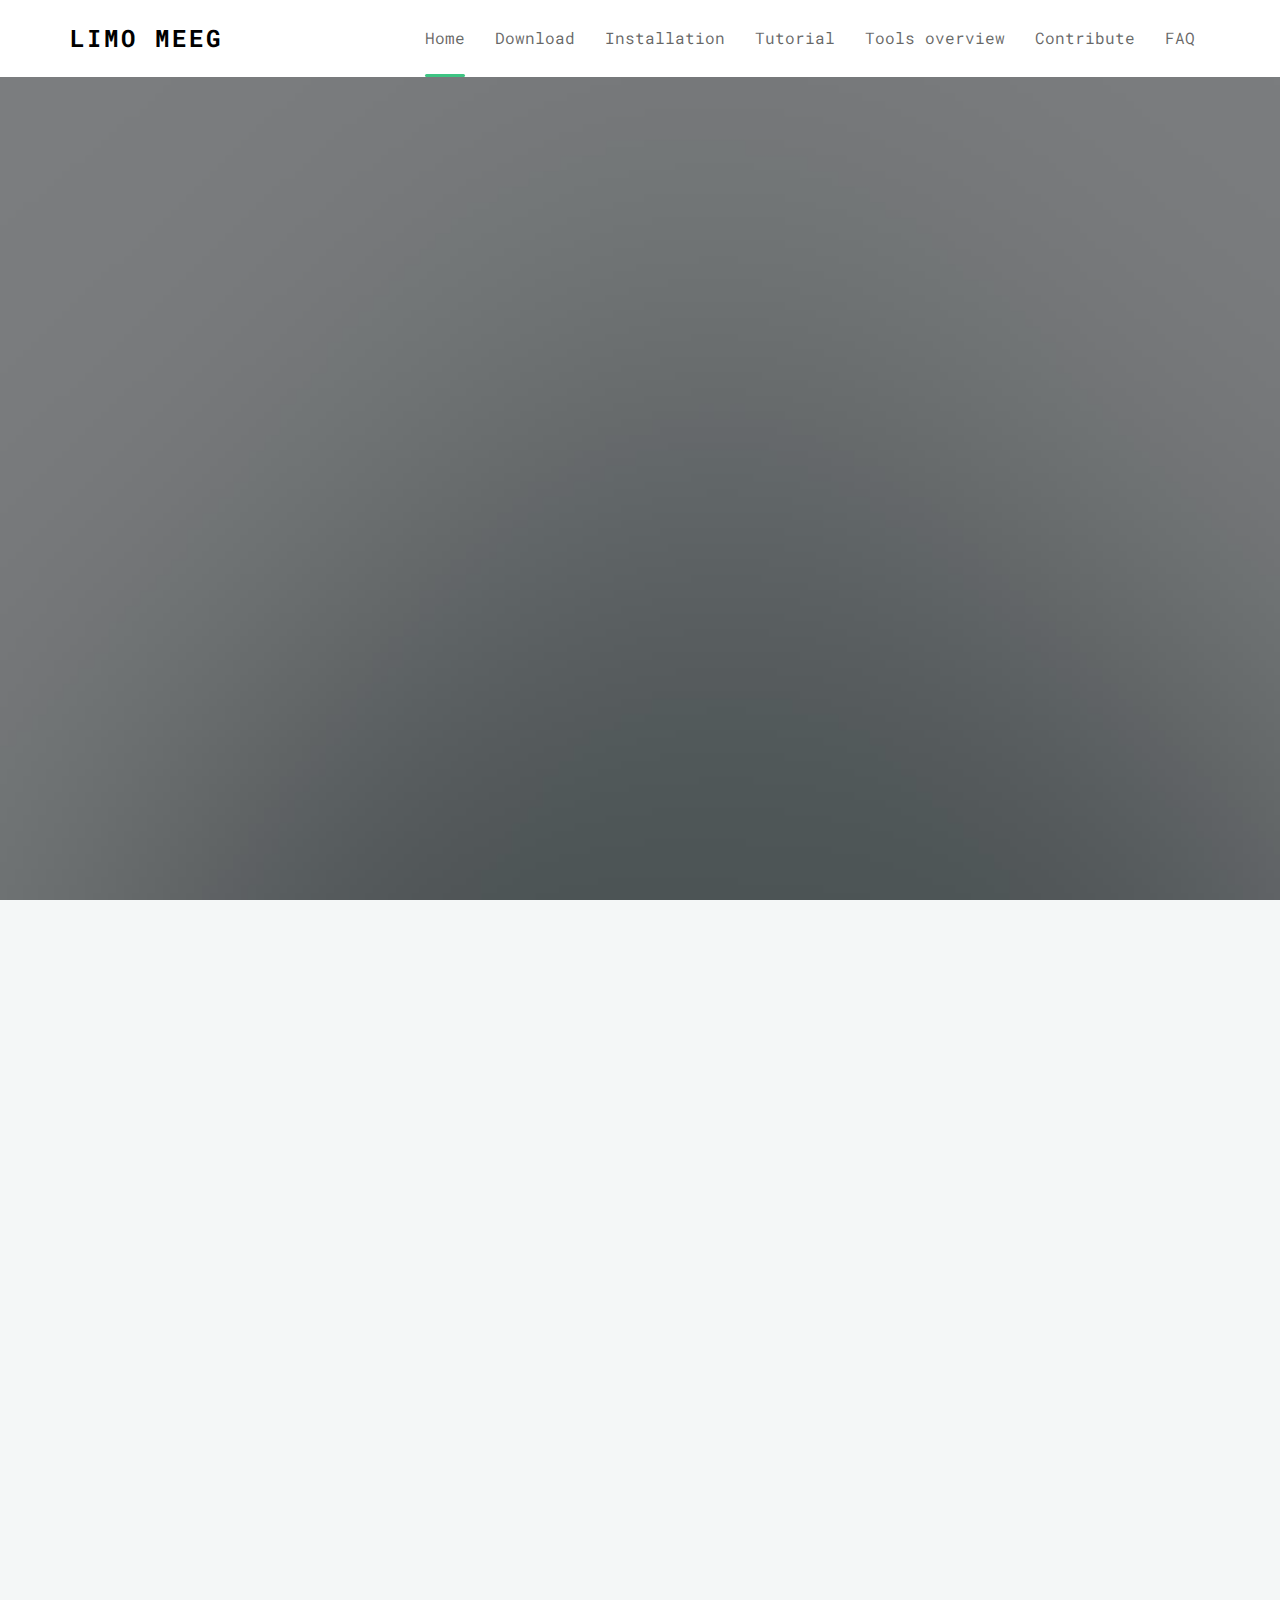
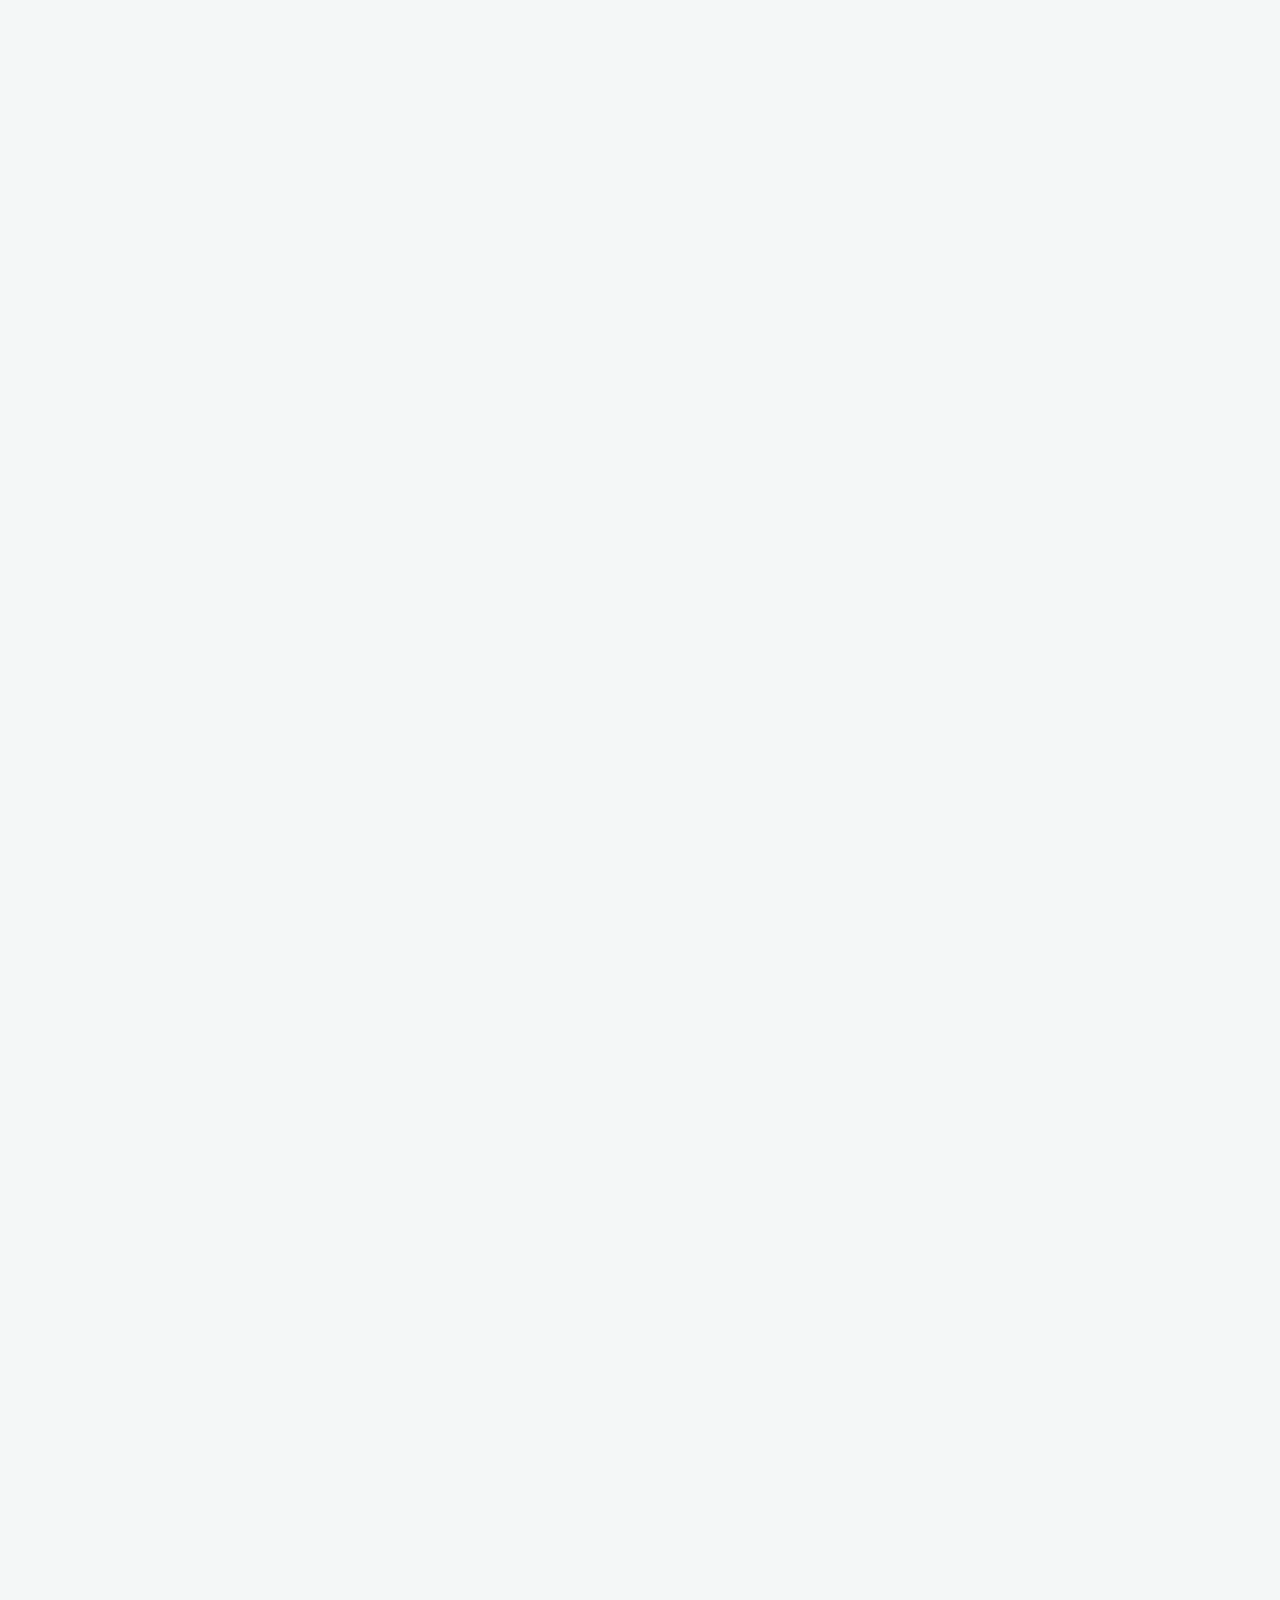
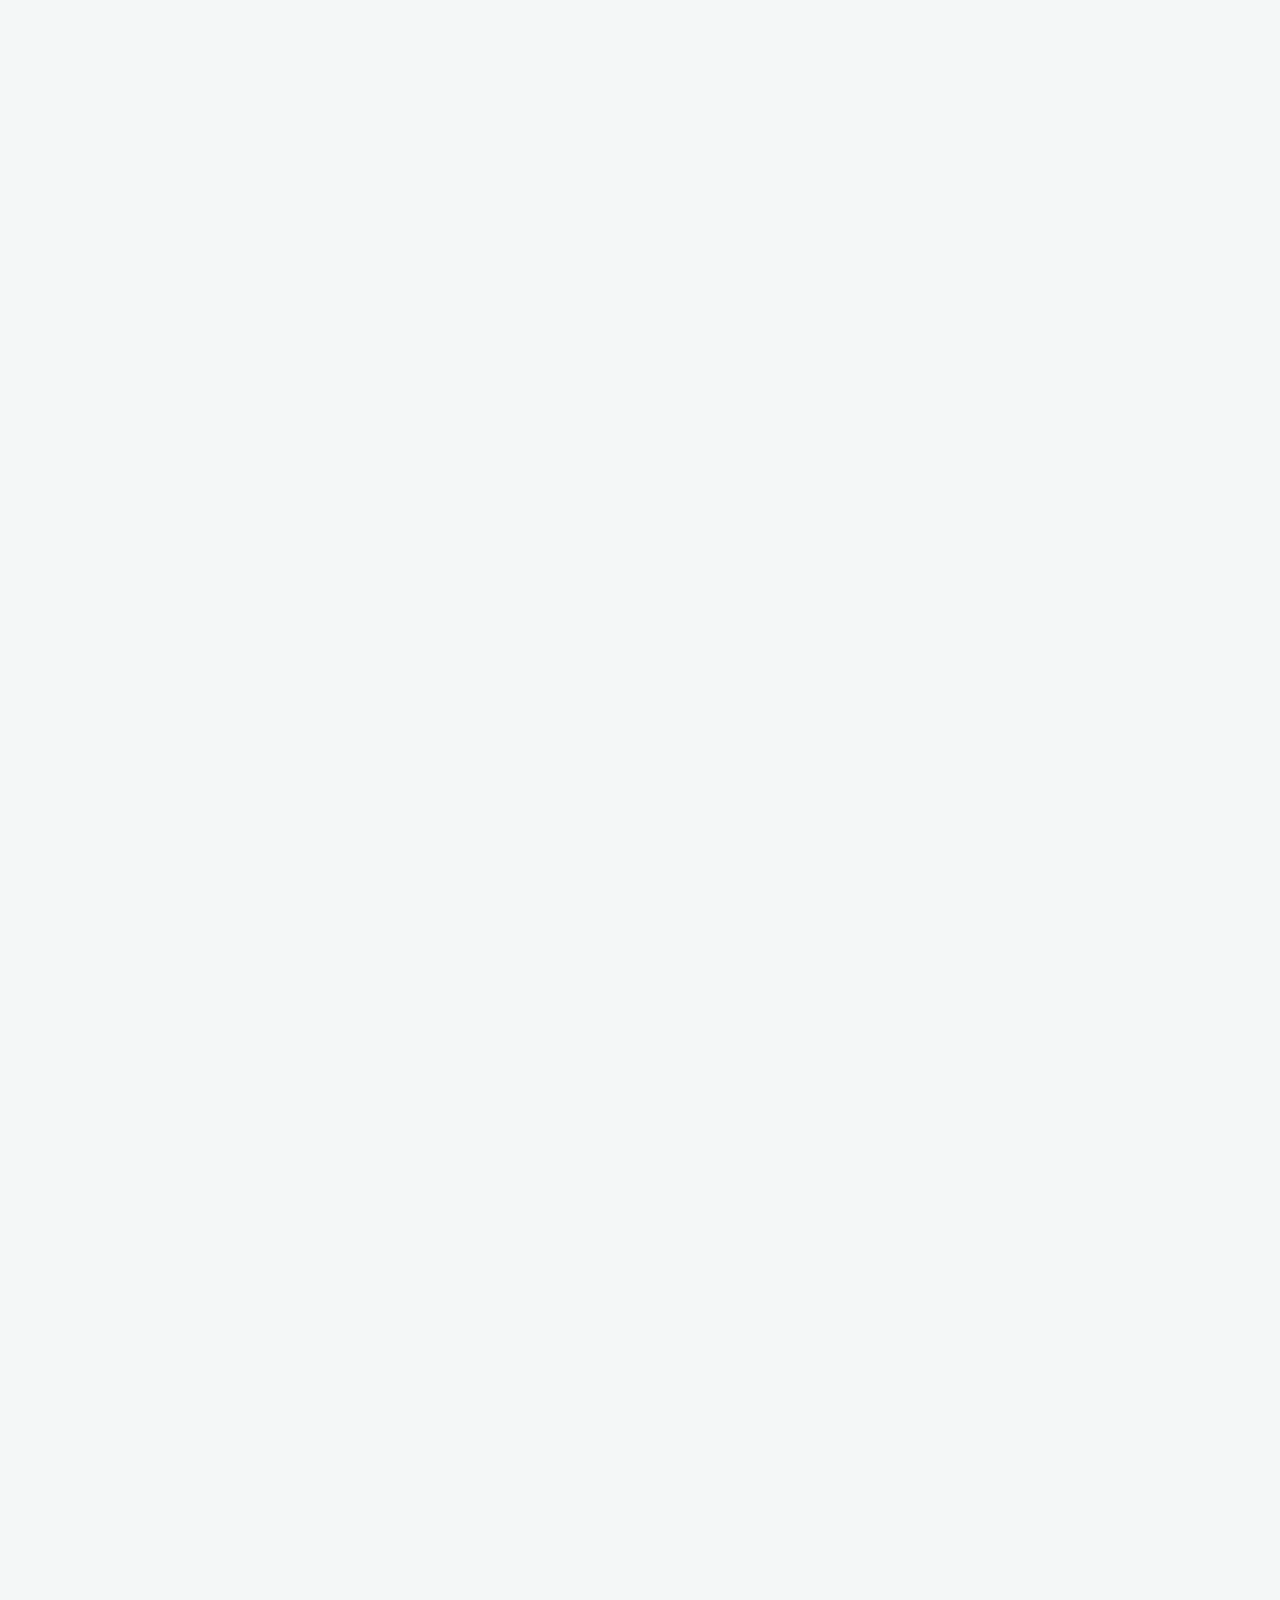
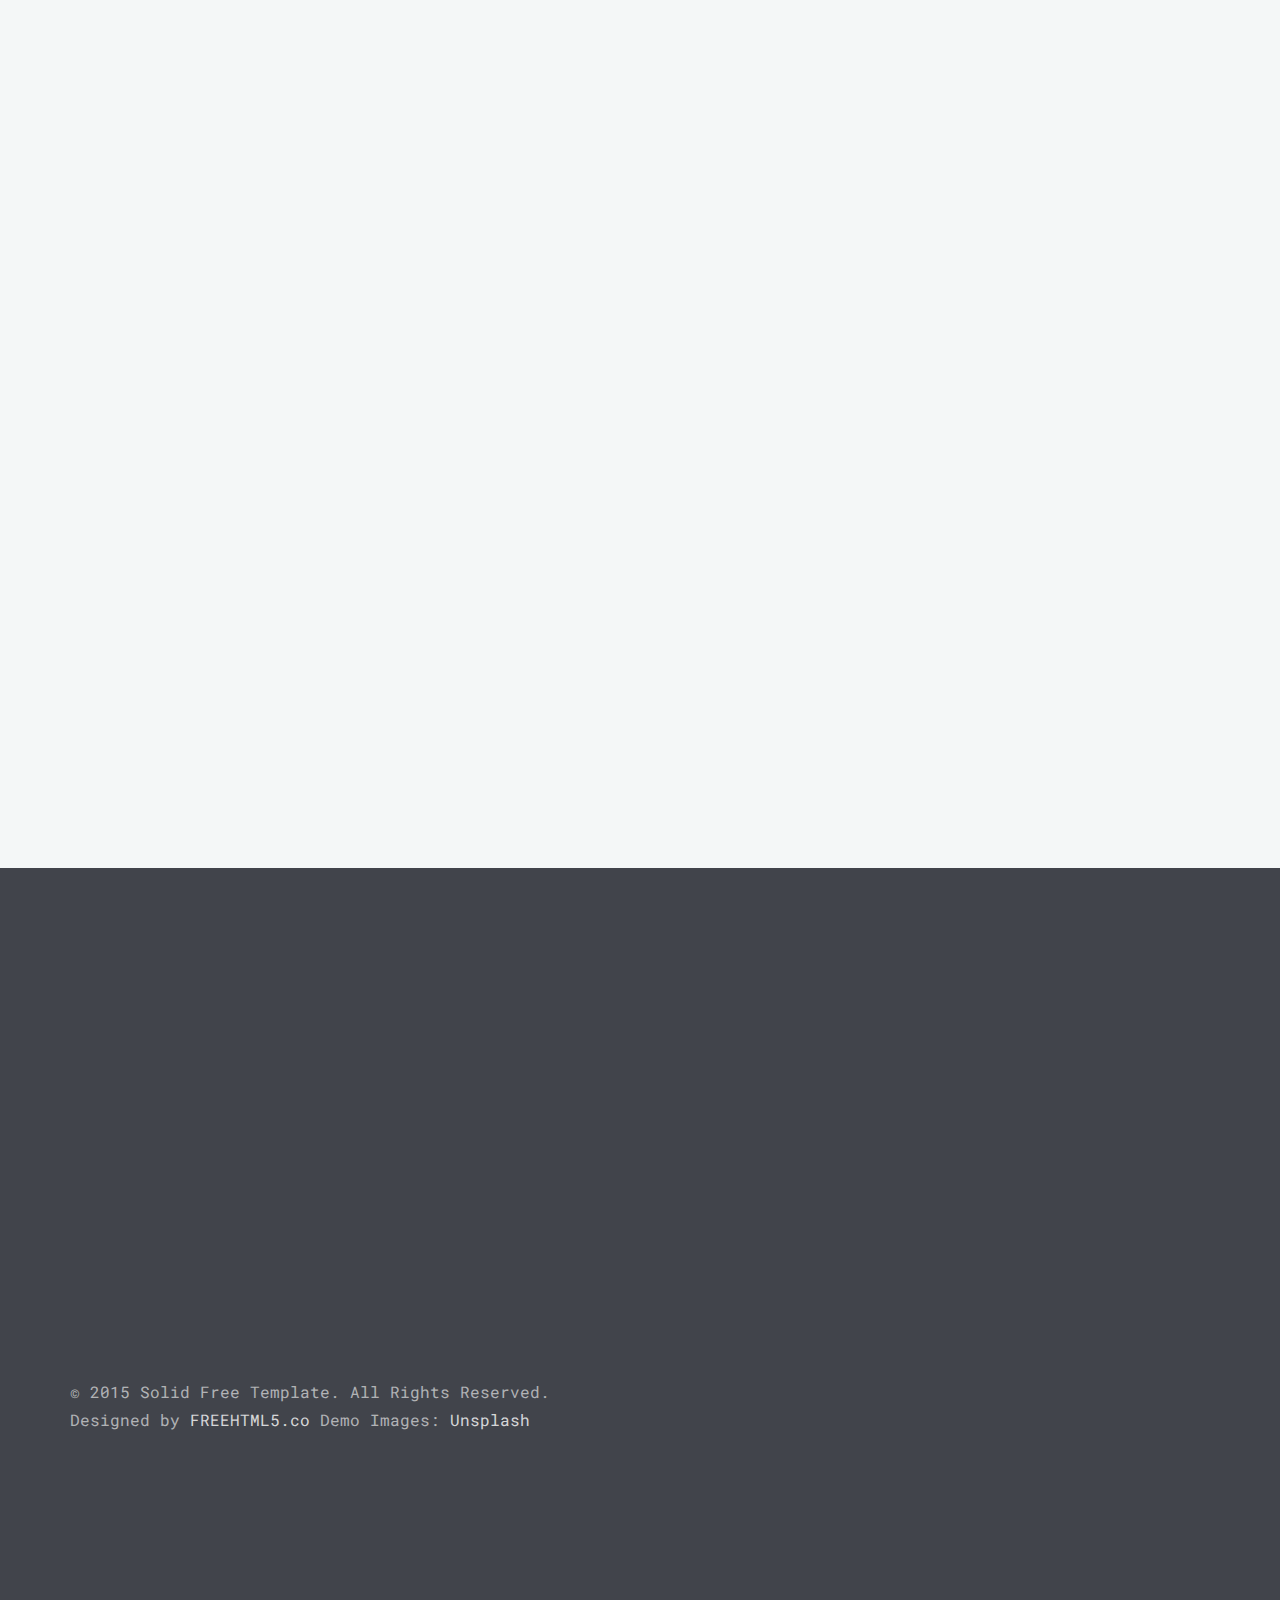
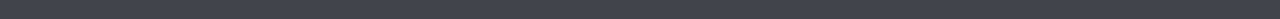
<file: docs/index.html>
<!DOCTYPE html>
<!--[if lt IE 7]>      <html class="no-js lt-ie9 lt-ie8 lt-ie7"> <![endif]-->
<!--[if IE 7]>         <html class="no-js lt-ie9 lt-ie8"> <![endif]-->
<!--[if IE 8]>         <html class="no-js lt-ie9"> <![endif]-->
<!--[if gt IE 8]><!--> <html class="no-js"> <!--<![endif]-->
	<head>
	<meta charset="utf-8">
	<meta http-equiv="X-UA-Compatible" content="IE=edge">
	<title>LIMO MEEG, the open source application for statistical analysis of electrophysiological data</title>
	<meta name="viewport" content="width=device-width, initial-scale=1">
	<meta name="description" content="landing page for the LIMO MEEG toolbox" />
	<meta name="keywords" content="eeg, meg, statistics" />
	<meta name="author" content="Cyril Pernet" />

  <!--
	//////////////////////////////////////////////////////

	FREE HTML5 TEMPLATE
	DESIGNED & DEVELOPED by FREEHTML5.CO

	Website: 		http://freehtml5.co/
	Email: 			info@freehtml5.co
	Twitter: 		http://twitter.com/fh5co
	Facebook: 		https://www.facebook.com/fh5co

	//////////////////////////////////////////////////////
	 -->

	<!-- Place favicon.ico and apple-touch-icon.png in the root directory -->
	<link rel="shortcut icon" href="favicon.ico">

	<link href="https://fonts.googleapis.com/css?family=Roboto+Mono:300,400" rel="stylesheet">

	<!-- Animate.css -->
	<link rel="stylesheet" href="css/animate.css">
	<!-- Icomoon Icon Fonts-->
	<link rel="stylesheet" href="css/icomoon.css">
	<!-- Simple Line Icons -->
	<link rel="stylesheet" href="css/simple-line-icons.css">
	<!-- Bootstrap  -->
	<link rel="stylesheet" href="css/bootstrap.css">
	<!-- Style -->
	<link rel="stylesheet" href="css/style.css">


	<!-- Modernizr JS -->
	<script src="js/modernizr-2.6.2.min.js"></script>
	<!-- FOR IE9 below -->
	<!--[if lt IE 9]>
	<script src="js/respond.min.js"></script>
	<![endif]-->

	</head>
	<body>
	<header role="banner" id="fh5co-header">
		<div class="container">
			<div class="row">
				<nav class="navbar navbar-default navbar-fixed-top">
					<div class="navbar-header">
						<!-- Mobile Toggle Menu Button -->
						<a href="#" class="js-fh5co-nav-toggle fh5co-nav-toggle" data-toggle="collapse" data-target="#navbar" aria-expanded="false" aria-controls="navbar"><i></i></a>
						<a class="navbar-brand" href="index.html">LIMO MEEG</a>
					</div>
					<div id="navbar" class="navbar-collapse collapse">
						<ul class="nav navbar-nav navbar-right">
							<li class="active"><a href="#" data-nav-section="home"><span>Home</span></a></li>
							<li><a href="#" data-nav-section="download"><span>Download</span></a></li>
							<li><a href="#" data-nav-section="installation"><span>Installation</span></a></li>
              <li><a href="https://github.com/LIMO-EEG-Toolbox/limo_meeg/wiki" class="external">Tutorial</span></a></li>
							<li><a href="#" data-nav-section="overview"><span>Tools overview</span></a></li>
							<li><a href="#" data-nav-section="contribution"><span>Contribute</span></a></li>
							<li><a href="#" data-nav-section="faq"><span>FAQ</span></a></li>
						</ul>
					</div>
				</nav>
			</div>
	  </div>
	</header>

	<section id="fh5co-home" data-section="home" style="background-image: url(images/full_image_4.jpg);" data-stellar-background-ratio="0.5">
		<div class="gradient"></div>
		<div class="container">
			<div class="text-wrap">
				<div class="text-inner">
					<div class="row">
						<div class="col-md-8 col-md-offset-2 text-center">
							<h1 class="animate-box"><span class="big">LInear MOdeling</span> <br><span class="medium">for Magneto-</span> <br><span class="medium">and Electro-</span><br><span>Encephalography</span> <br></h1>
					</div>
				</div>
			</div>
		</div>
	</section>

	<section id="fh5co-explore" data-section="download">
		<div class="container">
			<div class="row">
				<div class="col-md-12 section-heading text-center">
					<h2 class="animate-box">Download</h2>
					<div class="row">
						<div class="col-md-8 col-md-offset-2 subtext animate-box">
							<h3>Download the zip file, clone or fork our <a href="https://github.com/LIMO-EEG-Toolbox/limo_tools"> master repository </a></h3>
						</div>
					</div>
				</div>
			</div>
		</div>
	</section>

	<section id="fh5co-services" data-section="installation">
		<div class="fh5co-services">
			<div class="container">
				<div class="row">
					<div class="col-md-4 text-center">
						<div class="box-services">
							<div class="icon animate-box">
								<span><i class="icon-link2"></i></span>
							</div>
							<div class="fh5co-post animate-box">
								<h3>Use with EEGLAB</h3>
								<p>LIMO tools were developped with EEGLAB functions for reading files and do some vizualization. Simply unpack the repository into the EEGLAB plugin folder. It can be called via STUDY using the EEGLAB developper version.</p>
							</div>
						</div>

					</div>
					<div class="col-md-4 text-center">
						<div class="box-services">
							<div class="icon animate-box">
								<span><i class="icon-cog2"></i></span>
							</div>
							<div class="fh5co-post animate-box">
								<h3>Stand Alone usage</h3>
								<p>All the statistics are performed internaly and therefore our tools can be used as stand alone. After setting the path to the toolbox, you can call statistical functions and vizualize results. Check the wiki on how to use each function for your analyses</p>
							</div>
						</div>

					</div>
					<div class="col-md-4 text-center">
						<div class="box-services">
							<div class="icon animate-box">
								<span><i class="icon-unlock"></i></span>
							</div>
							<div class="fh5co-post animate-box">
								<h3>FieldTrip wishes</h3>
								<p>The next frontiers ... there are no reasons why we could not integrate. We are actively looking for new contributors who want to make this happen.</p>
							</div>
						</div>
					</div>

				</div>
			</div>
		</div>
	</section>

	<section id="fh5co-pricing" data-section="overview">
		<section class="Tool overview bg-3">
				<div class="container">
					<div class="row">
					<div class="col-md-12 section-heading text-center">
						<h2 class="animate-box">Tools overview</h2>
						<div class="row">
							<div class="col-md-8 col-md-offset-2 subtext animate-box">
								<h3>Modern and Robust statistics for electrophysiology</h3>
							</div>
						</div>
					</div>
				</div>
					<div class="row">
						<div class="col-md-4 text-center animate-box">
							<div class="pricing__item">
											<h3 class="pricing__title">Modelling</h3>
											<p class="pricing__sentence">Flexible Models through a hiearchical approach</p>
											<ul class="pricing__feature-list">
												<li class="pricing__feature">Categorical variables</li>
												<li class="pricing__feature">Continuous variables</li>
												<li class="pricing__feature">Between trial variance</li>
												<li class="pricing__feature">Between subject variance</li>
											</ul>
									</div>
						</div>
						<div class="col-md-4 text-center animate-box">
							<div class="pricing__item">
											<h3 class="pricing__title">Estimating</h3>
											<p class="pricing__sentence">Remove influence of outliers</p>
											<ul class="pricing__feature-list">
													<li class="pricing__feature">OLS, WLS, IRLS</li>
													<li class="pricing__feature">Robust estimators</li>
													<li class="pricing__feature">Credible intervals</li>
											</ul>
									</div>
						</div>
						<div class="col-md-4 text-center animate-box">
							<div class="pricing__item">
											<h3 class="pricing__title">Testing</h3>
											<p class="pricing__sentence">Use modern resampling techniques</p>
											<ul class="pricing__feature-list">
													<li class="pricing__feature">Whole space analysis</li>
													<li class="pricing__feature">FWER correction</li>
													<li class="pricing__feature">Clustering</li>
													<li class="pricing__feature">TFCE</li>
											</ul>
									</div>
						</div>
					</div>
				</div>
		 </section>
	</section>

	<section id="fh5co-testimony" data-section="contribution">
		<div class="container">
			<div class="row">
				<div class="col-md-12 section-heading text-center">
					<h2 class="animate-box"><span>How to contribute to the project</span></h2>
					<div class="row">
						<div class="col-md-8 col-md-offset-2 subtext animate-box">
						</div>
					</div>
				</div>
			</div>
			<div class="row">
				<div class="col-md-4">
					<div class="testimony-entry animate-box">
						<div class="feed-bubble">
							<p>The prefered way to report bugs is to submit an issue on github, but emailing us is fine too. We'll try to adress your problem as soon as possible</p>
						</div>
						<div class="author-img" style="background-image: url(images/user-1.jpg);"></div>
						<span class="user">Bug report <br></span>
					</div>

					<div class="testimony-entry animate-box">
						<div class="feed-bubble">
							<p>The fastest way to get acknowledged is to add your name to our <a href="https://github.com/LIMO-EEG-Toolbox/limo_meeg/blob/master/contributors.md" target="_blank" style="color: #cc0000"> contributor list </a></p>
						</div>
						<div class="author-img" style="background-image: url(images/user-4.jpg);"></div>
						<span class="user">Get acknowledged <br> </span>
					</div>
				</div>

				<div class="col-md-4">
					<div class="testimony-entry animate-box">
						<div class="feed-bubble">
							<p>Found a bug and fixed it! submit the pull request to we can merge it - add your name on our contributor lists</p>
						</div>
						<div class="author-img" style="background-image: url(images/user-2.jpg);"></div>
						<span class="user">Bug fixing <br> </span>
					</div>

					<div class="testimony-entry animate-box">
						<div class="feed-bubble">
							<p>There are always new methods to use, maybe you designed one?. Get in touch to integrate it to the list of tools</p>
						</div>
						<div class="author-img" style="background-image: url(images/user-5.jpg);"></div>
						<span class="user">Add your own algorithms <br> </span>
					</div>
				</div>

				<div class="col-md-4">
					<div class="testimony-entry animate-box">
						<div class="feed-bubble">
						  <p>There many ways to contribute, including documentation and testing, <a href="https://github.com/LIMO-EEG-Toolbox/limo_meeg/blob/master/contributing.md" target="_blank" style="color: #cc0000"> check it out </a></p>
						</div>
						<div class="author-img" style="background-image: url(images/user-6.jpg);"></div>
						<span class="user">Beyond bugs <br> </span>
					</div>

			</div>
		</div>
	</section>



	<section id="fh5co-blog" data-section="faq">
		<div class="fh5co-blog">
			<div class="container">
				<div class="row">
					<div class="col-md-12 section-heading text-center">
						<h2 class="animate-box"><span>Using LIMO tools - FAQ</span></h2>
					</div>
				</div>
				<div class="row">
					<div class="col-md-4 animate-box blog">
						<a href="https://github.com/LIMO-EEG-Toolbox/limo_eeg/wiki" class="entry" target="_blank">
							<div class="blog-bg" style="background-image: url(images/blog-1.jpg);">
								<div class="desc">
									<p>one sample t-test, two-samples t-tests, paired t-tests, ANOVA, ANCOVA, repeated measures ANOVA, single and multiple regressions, and more to come.</p>
								</div>
							</div>
							<div class="desc-grid">
								<h4>Which tests are available?</h4>
							</div>
						</a>
					</div>
					<div class="col-md-4 animate-box blog">
						<a href="https://github.com/LIMO-EEG-Toolbox/limo_eeg/wiki/Repeated-Measure-ANOVA" class="entry" target="_blank">
							<div class="blog-bg" style="background-image: url(images/blog-2.jpg);">
								<div class="desc">
									<p>For each subject, code each condition (e.g. 4 conditions in a 2x2 design). At the group level, compute a repeated measures ANOVA with N factors (eg. 2x2).</p>
								</div>
							</div>
							<div class="desc-grid">
								<h4>Analyzing factorial designs</h4>
							</div>
						</a>
					</div>
					<div class="col-md-4 animate-box blog">
						<a href="https://en.wikipedia.org/wiki/Robust_statistics" class="entry" target="_blank">
							<div class="blog-bg" style="background-image: url(images/blog-3.jpg);">
								<div class="desc">
									<p>These are statistical procedures that work for non-normal distributions and are this not affect by outliers.</p>
								</div>
							</div>
							<div class="desc-grid">
								<h4>What is robustness?</h4>
							</div>
						</a>
					</div>

					<div class="col-md-4 animate-box blog">
						<a href="https://github.com/LIMO-EEG-Toolbox/limo_eeg/wiki/Channel-Neighbourhood" class="entry" target="_blank">
							<div class="blog-bg" style="background-image: url(images/blog-3.jpg);">
								<div class="desc">
									<p>To compute clusters at the channel level, one must declare which channels are neighbours, i.e. which channels we want to see grouped together.</p>
								</div>
							</div>
							<div class="desc-grid">
								<h3>What are channel neighbours?</h3>
							</div>
						</a>
					</div>
					<div class="col-md-4 animate-box blog">
						<a href="https://github.com/LIMO-EEG-Toolbox/limo_eeg/wiki/Reporting-results-differs-with-the-method-used" class="entry" target="_blank">
							<div class="blog-bg" style="background-image: url(images/blog-1.jpg);">
								<div class="desc">
									<p>Results must be interpreted based on the statistical method used for inference, cell-wise or cluster-wise</p>
								</div>
							</div>
							<div class="desc-grid">
								<h3>Reporting results</h3>
							</div>
						</a>
					</div>
					<div class="col-md-4 animate-box blog">
						<a href="https://github.com/LIMO-EEG-Toolbox/limo_eeg/wiki/Defining-conditions" class="entry" target="_blank">
							<div class="blog-bg" style="background-image: url(images/blog-2.jpg);">
								<div class="desc">
									<p>Depending if you want to do a group analysis or single subject analyses, conditions can be declared as a single or multiple entries (factorial design per subject).</p>
								</div>
							</div>
							<div class="desc-grid">
								<h3>Define conditions</h3>
							</div>
						</a>
					</div>
				</div>
			</div>
		</div>
	</section>


	<div id="fh5co-footer" role="contentinfo">
		<div class="container">
			<div class="row">
				<div class="col-md-4 animate-box">
					<h3 class="section-title">LIMO EEG.</h3>
					<p>The free open source and open developpment toolbox for the statistical analysis of electrophysiological data.</p>

				</div>

				<div class="col-md-4 animate-box">
					<h3 class="section-title">Maintainer</h3>
					<ul class="contact-info">
						<li><i class="icon-envelope"></i>Dr Cyril Pernet</li>
						<li><i class="icon-map"></i>Edinburgh Imaging, University of Edinburgh, UK</li>
						<li><i class="icon-globe"></i><a href="#">http://www.sbirc.ed.ac.uk/cyril/</a></li>
				</div>

				<div class="col-md-4 animate-box">
					<h3 class="section-title">Connect with Us</h3>
					<ul class="social-media">
						<li><a href="@CyrilRPernet" class="twitter"><i class="icon-twitter"></i></a></li>
						<li><a href="https://github.com/LIMO-EEG-Toolbox" class="github"><i class="icon-github-alt"></i></a></li>
					</ul>
				</div>

			</div>
			<div class="row">
				<div class="col-md-12">
					<p class="copy-right">&copy; 2015 Solid Free Template. All Rights Reserved. <br>
						Designed by <a href="http://freehtml5.co/" target="_blank">FREEHTML5.co</a>
						Demo Images: <a href="http://unsplash.com/" target="_blank">Unsplash</a>
					</p>
				</div>
			</div>
		</div>
	</div>


	<!-- jQuery -->
	<script src="js/jquery.min.js"></script>
	<!-- jQuery Easing -->
	<script src="js/jquery.easing.1.3.js"></script>
	<!-- Bootstrap -->
	<script src="js/bootstrap.min.js"></script>
	<!-- Waypoints -->
	<script src="js/jquery.waypoints.min.js"></script>
	<!-- Stellar Parallax -->
	<script src="js/jquery.stellar.min.js"></script>
	<!-- Counters -->
	<script src="js/jquery.countTo.js"></script>
	<!-- Main JS (Do not remove) -->
	<script src="js/main.js"></script>

	</body>
</html>
</file>
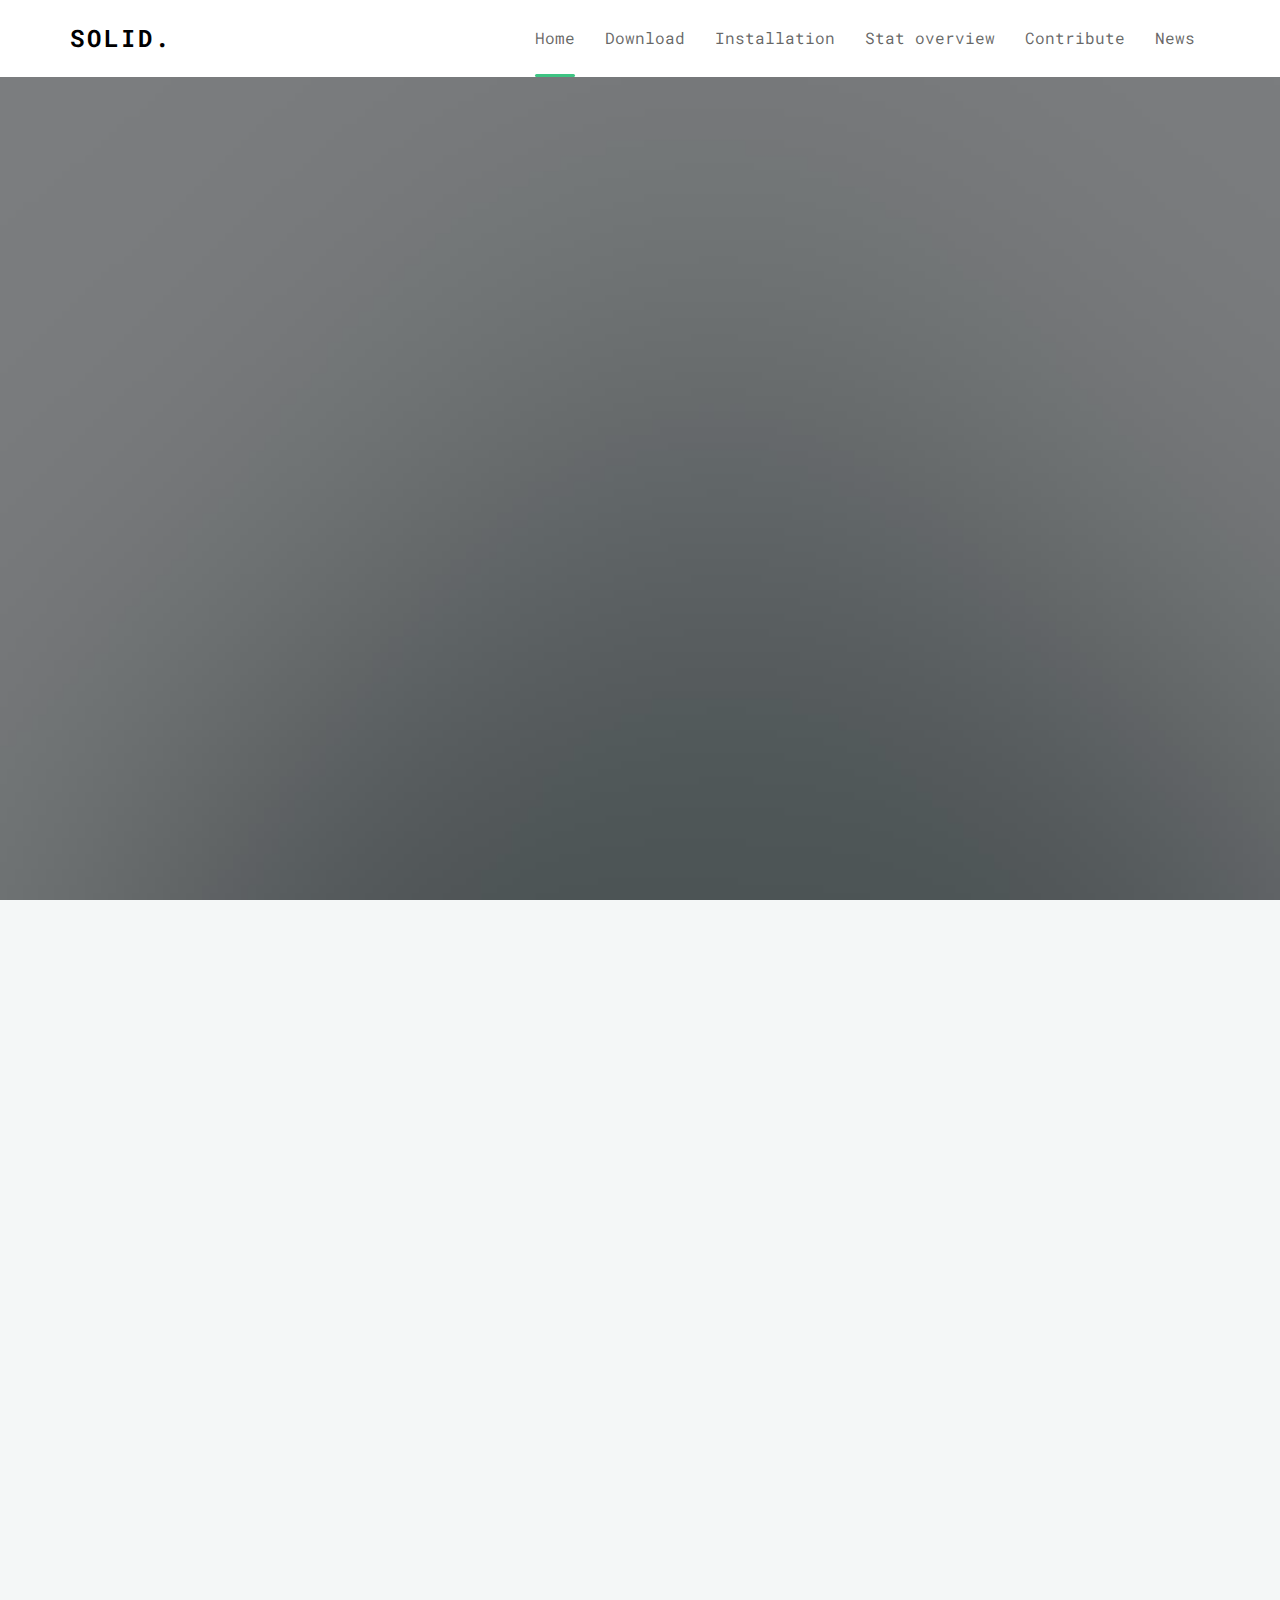
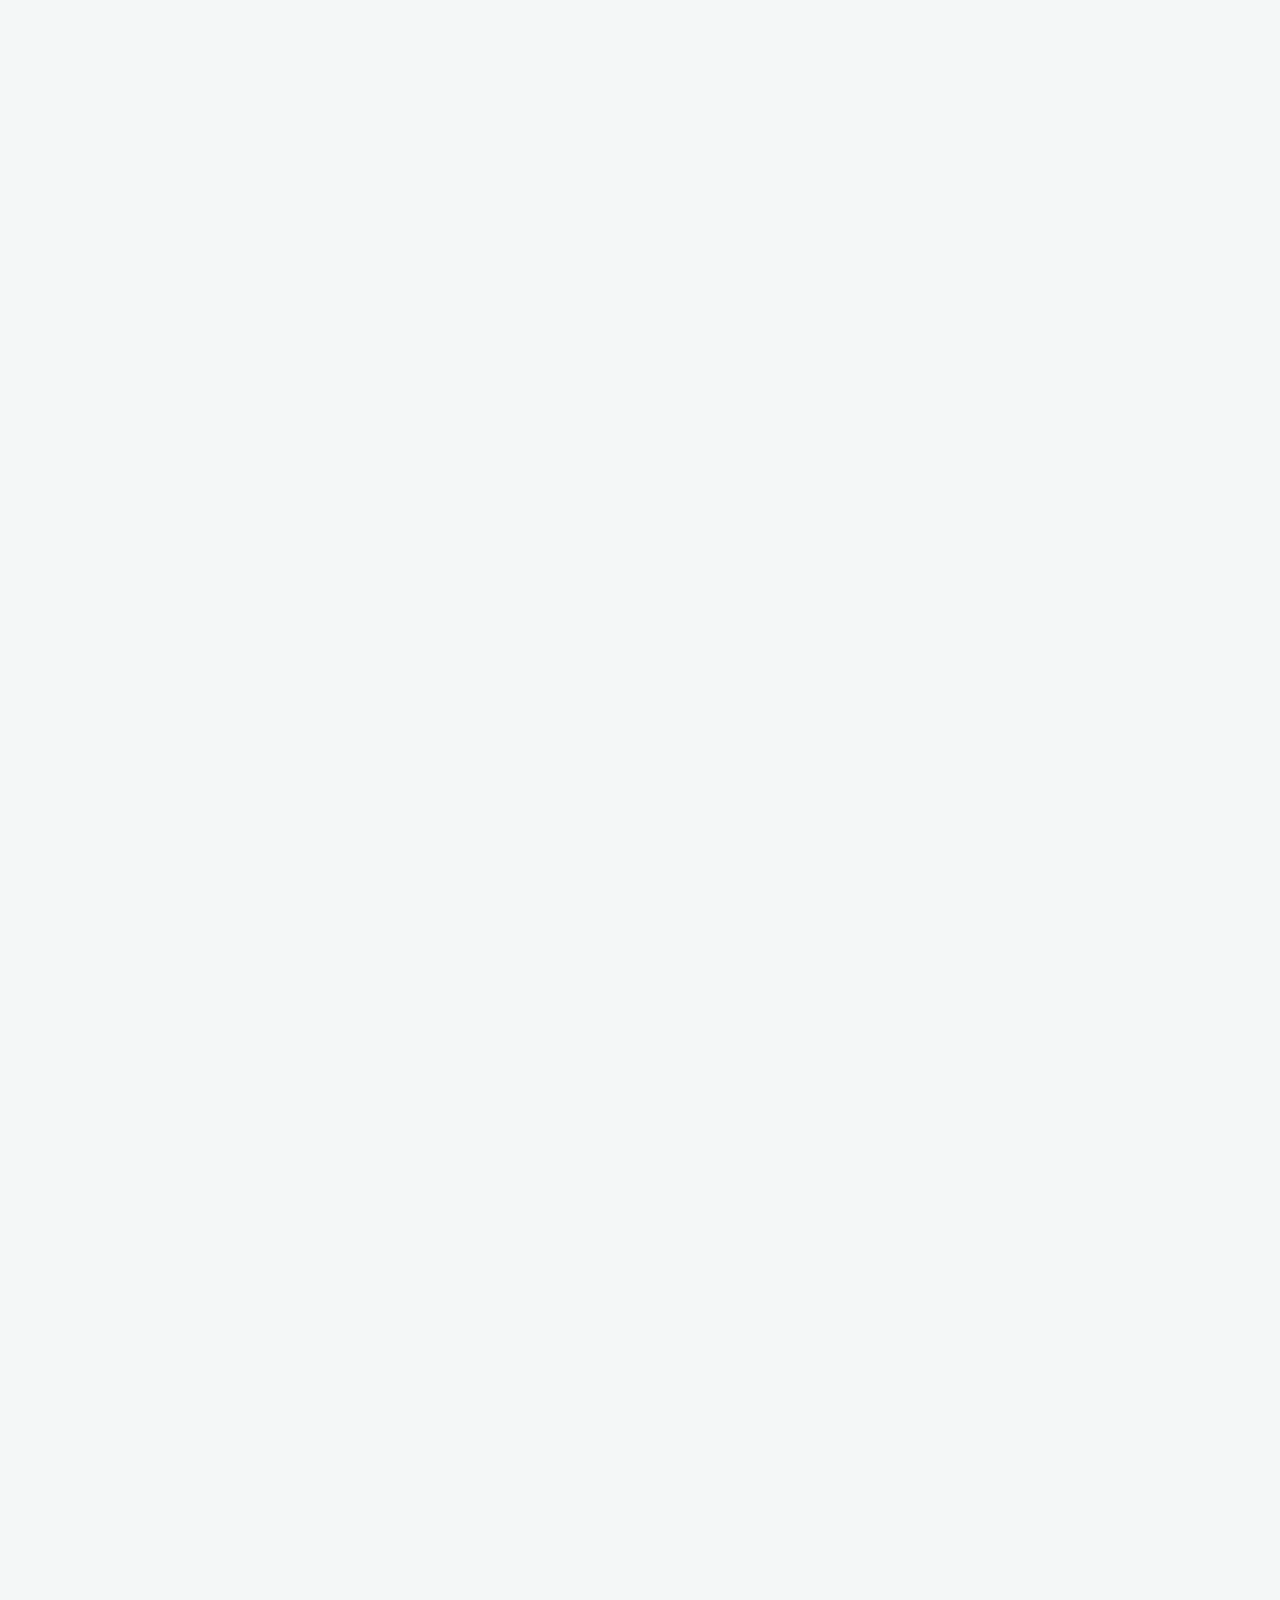
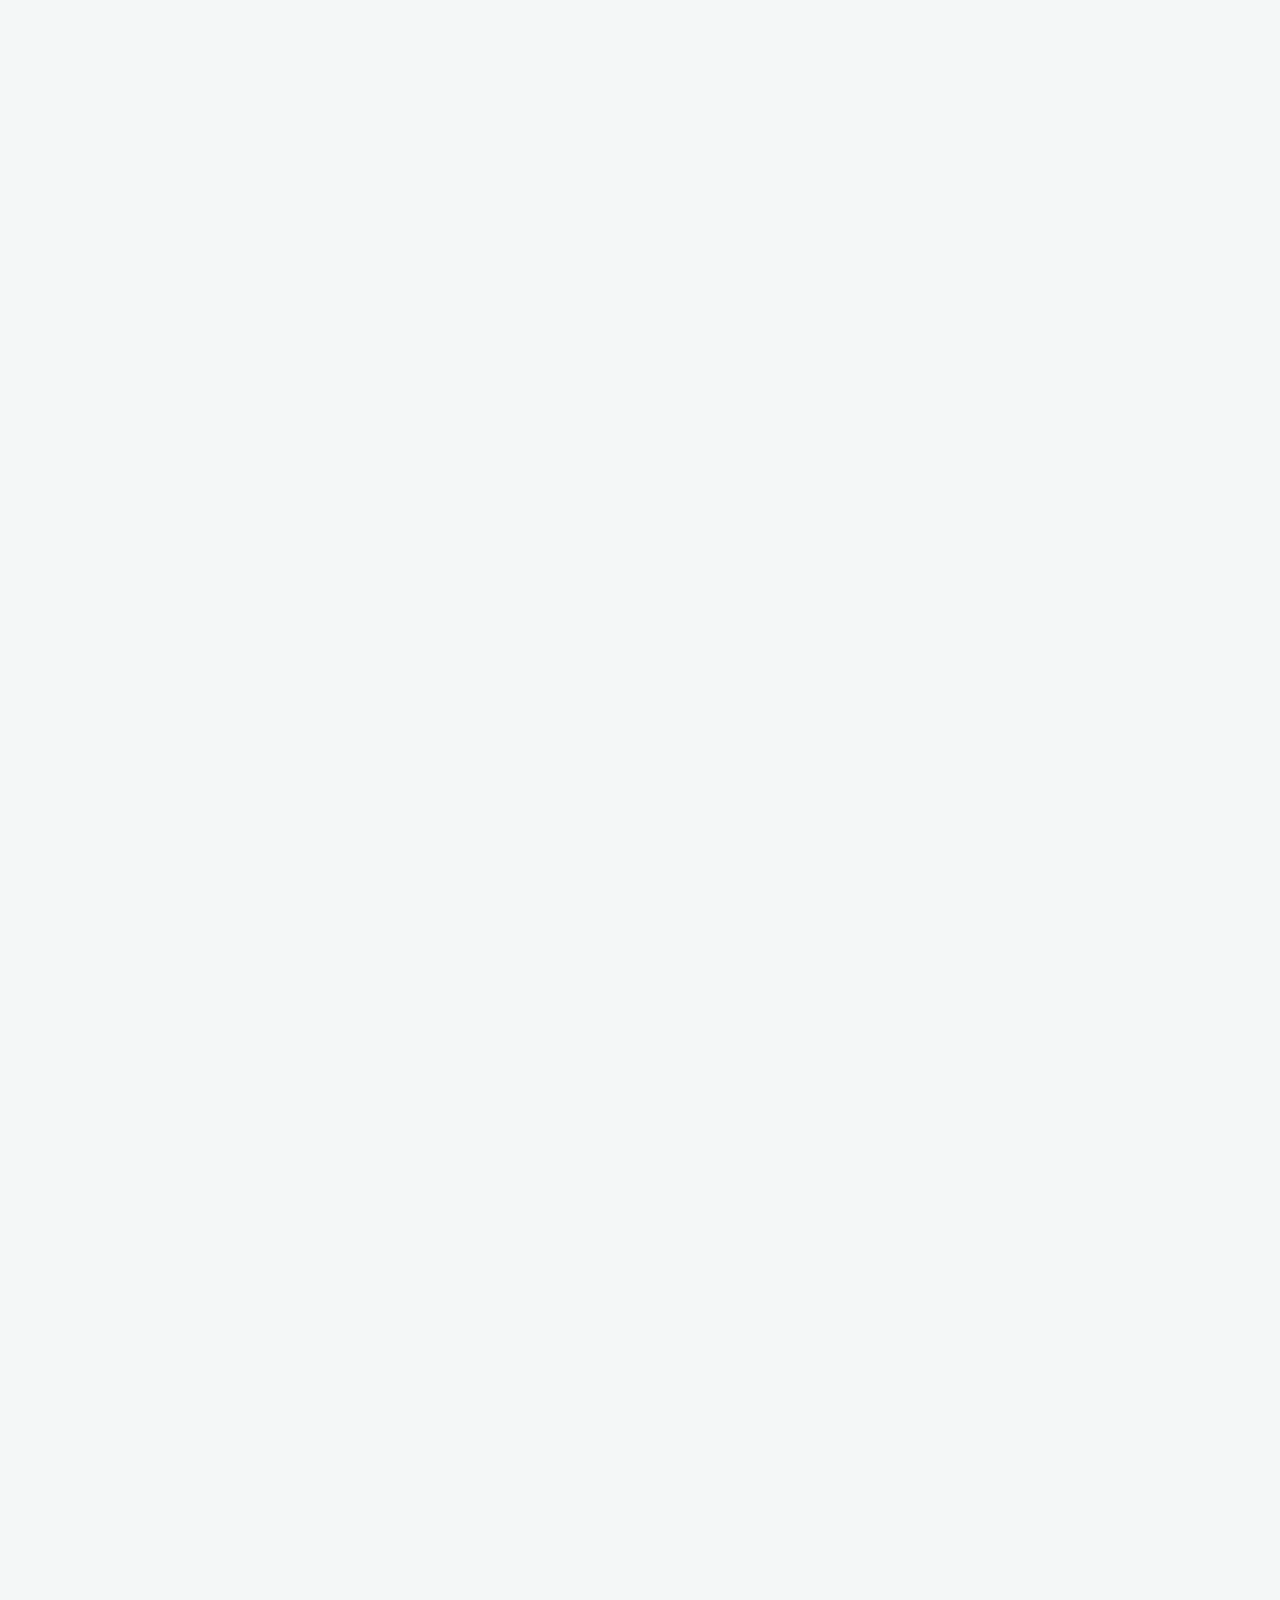
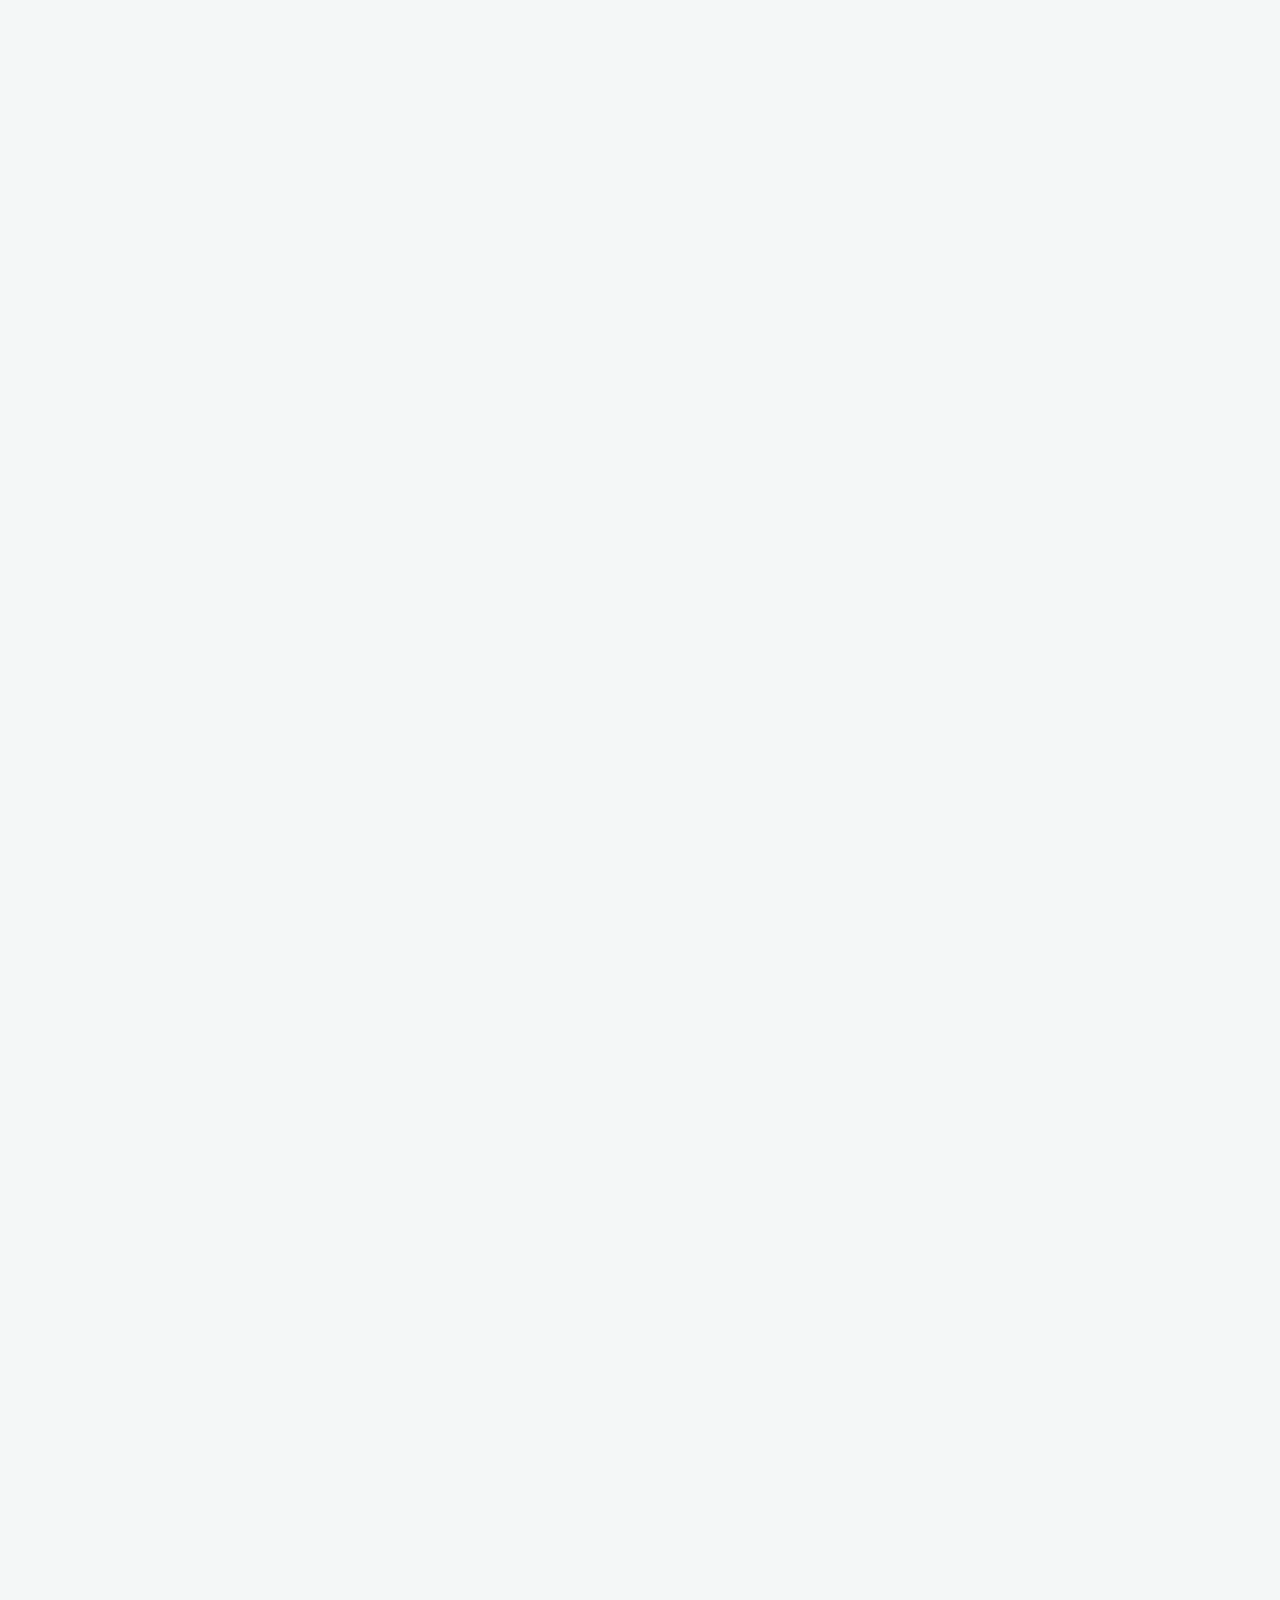
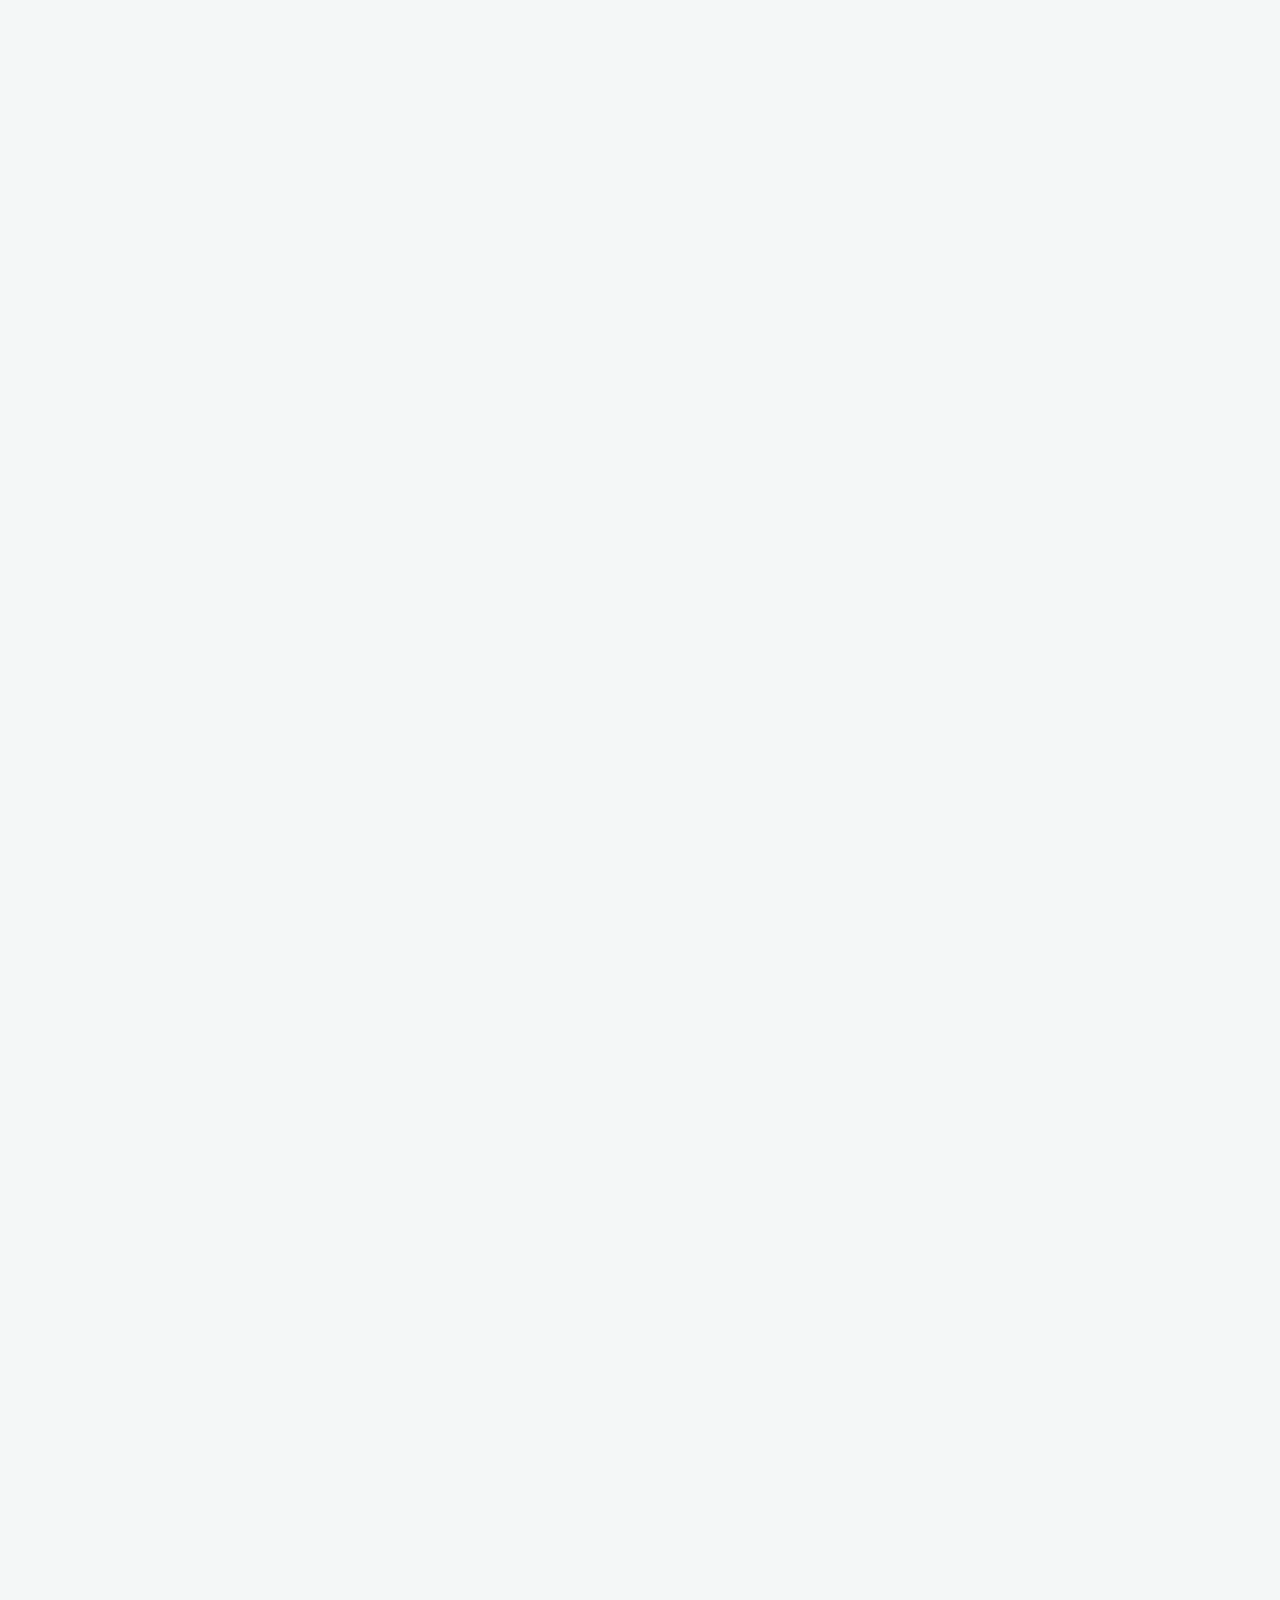
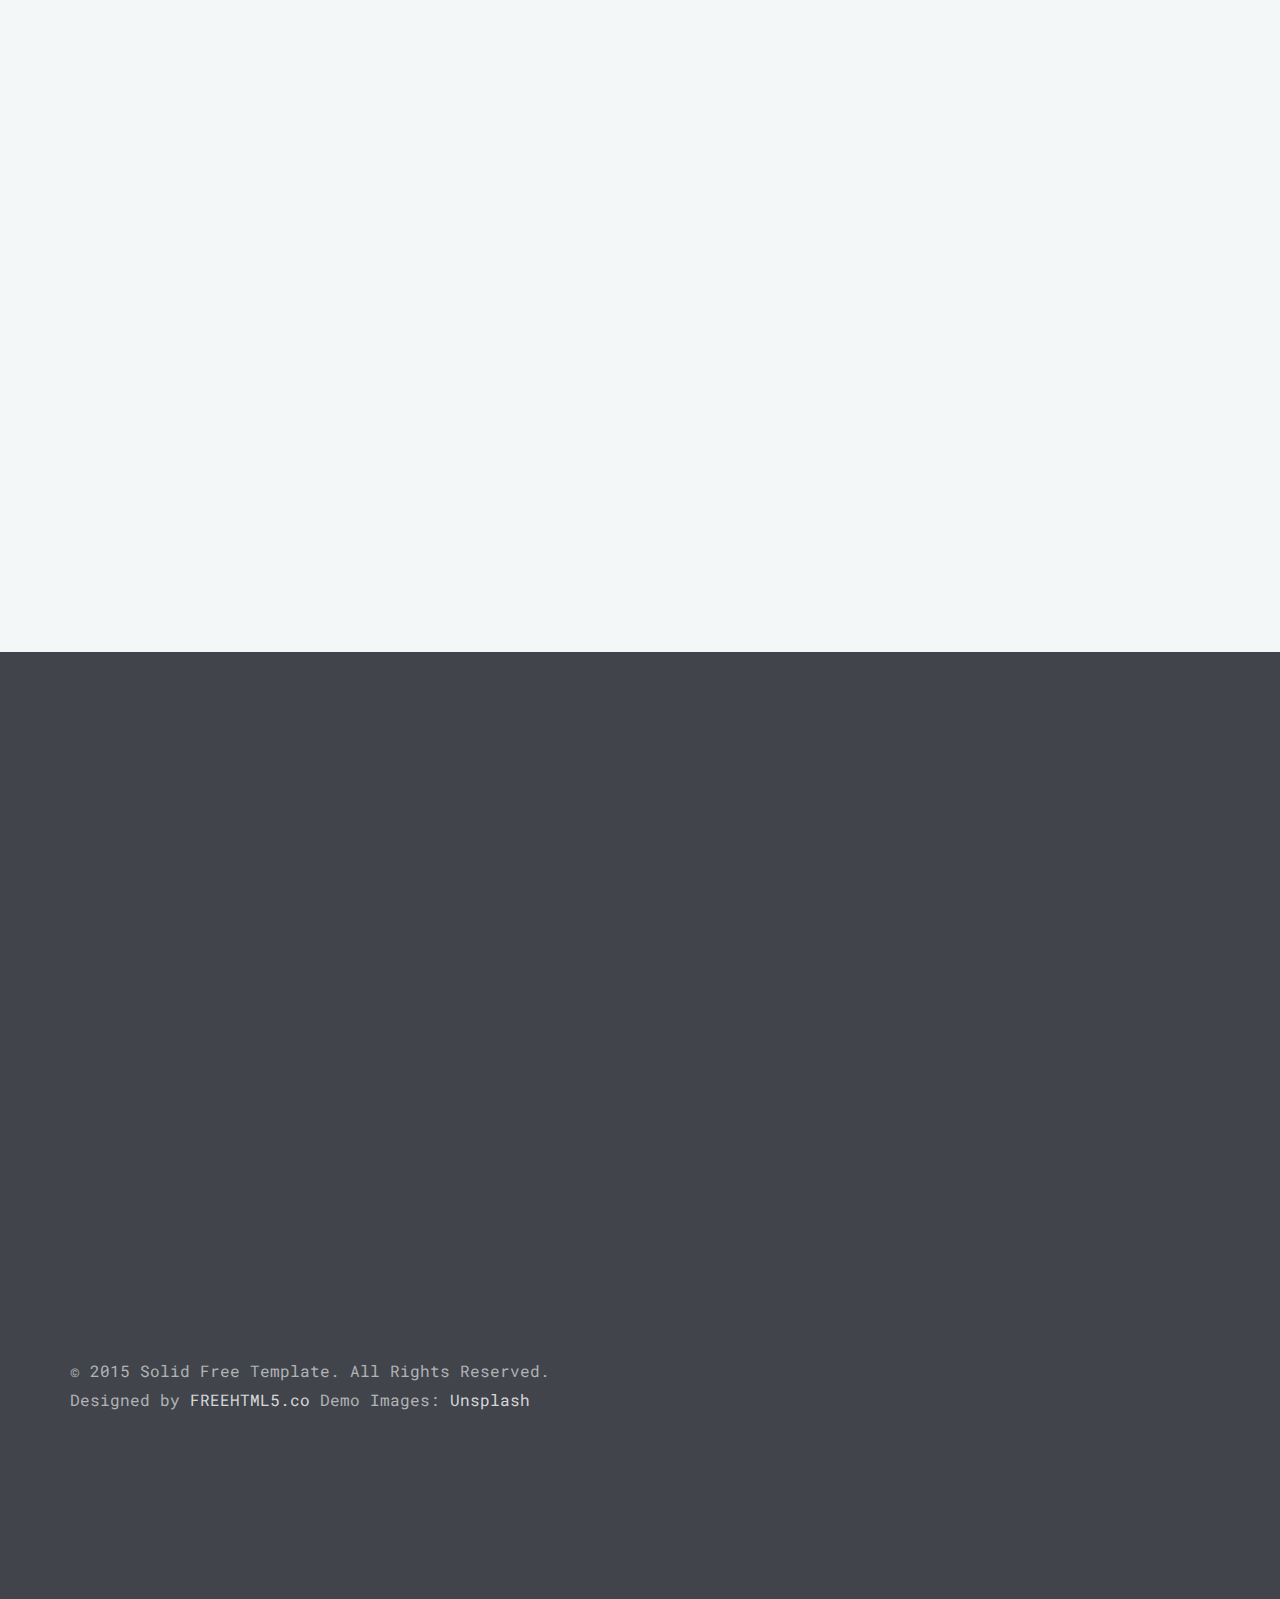
<file: docs/template.html>
<!DOCTYPE html>
<!--[if lt IE 7]>      <html class="no-js lt-ie9 lt-ie8 lt-ie7"> <![endif]-->
<!--[if IE 7]>         <html class="no-js lt-ie9 lt-ie8"> <![endif]-->
<!--[if IE 8]>         <html class="no-js lt-ie9"> <![endif]-->
<!--[if gt IE 8]><!--> <html class="no-js"> <!--<![endif]-->
	<head>
	<meta charset="utf-8">
	<meta http-equiv="X-UA-Compatible" content="IE=edge">
	<title>Solid &mdash; Free Fully Responsive HTML5 Template by FREEHTML5.co</title>
	<meta name="viewport" content="width=device-width, initial-scale=1">
	<meta name="description" content="Free HTML5 Template by FreeHTML5.co" />
	<meta name="keywords" content="free html5, free template, free bootstrap, html5, css3, mobile first, responsive" />
	<meta name="author" content="Cyril Pernet" />

  <!--
	//////////////////////////////////////////////////////

	FREE HTML5 TEMPLATE
	DESIGNED & DEVELOPED by FREEHTML5.CO

	Website: 		http://freehtml5.co/
	Email: 			info@freehtml5.co
	Twitter: 		http://twitter.com/fh5co
	Facebook: 		https://www.facebook.com/fh5co

	//////////////////////////////////////////////////////
	 -->

	<!-- Place favicon.ico and apple-touch-icon.png in the root directory -->
	<link rel="shortcut icon" href="favicon.ico">

	<link href="https://fonts.googleapis.com/css?family=Roboto+Mono:300,400" rel="stylesheet">

	<!-- Animate.css -->
	<link rel="stylesheet" href="css/animate.css">
	<!-- Icomoon Icon Fonts-->
	<link rel="stylesheet" href="css/icomoon.css">
	<!-- Simple Line Icons -->
	<link rel="stylesheet" href="css/simple-line-icons.css">
	<!-- Bootstrap  -->
	<link rel="stylesheet" href="css/bootstrap.css">
	<!-- Style -->
	<link rel="stylesheet" href="css/style.css">


	<!-- Modernizr JS -->
	<script src="js/modernizr-2.6.2.min.js"></script>
	<!-- FOR IE9 below -->
	<!--[if lt IE 9]>
	<script src="js/respond.min.js"></script>
	<![endif]-->

	</head>
	<body>
	<header role="banner" id="fh5co-header">
		<div class="container">
			<div class="row">
				<nav class="navbar navbar-default navbar-fixed-top">
					<div class="navbar-header">
						<!-- Mobile Toggle Menu Button -->
						<a href="#" class="js-fh5co-nav-toggle fh5co-nav-toggle" data-toggle="collapse" data-target="#navbar" aria-expanded="false" aria-controls="navbar"><i></i></a>
						<a class="navbar-brand" href="index.html">Solid.</a>
					</div>
					<div id="navbar" class="navbar-collapse collapse">
						<ul class="nav navbar-nav navbar-right">
							<li class="active"><a href="#" data-nav-section="home"><span>Home</span></a></li>
							<li><a href="#" data-nav-section="download"><span>Download</span></a></li>
							<li><a href="#" data-nav-section="installation"><span>Installation</span></a></li>
							<li><a href="#" data-nav-section="stat overview"><span>Stat overview</span></a></li>
							<li><a href="#" data-nav-section="contribution"><span>Contribute</span></a></li>
							<li><a href="#" data-nav-section="news"><span>News</span></a></li>
						</ul>
					</div>
				</nav>
			</div>
	  </div>
	</header>

	<section id="fh5co-home" data-section="home" style="background-image: url(images/full_image_4.jpg);" data-stellar-background-ratio="0.5">
		<div class="gradient"></div>
		<div class="container">
			<div class="text-wrap">
				<div class="text-inner">
					<div class="row">
						<div class="col-md-8 col-md-offset-2 text-center">
							<h1 class="animate-box"><span class="big">Creativity</span> <br><span>requires the</span> <br><span class="medium">Courage</span><br><span>to let go of</span> <br> <span class="medium">Certainties.</span></h1>
							<h2 class="animate-box">Crafted with love by <a href="http://freehtml5.co/" target="_blank" title="Free HTML5 Bootstrap Templates" class="fh5co-link">FREEHTML5.co</a></h2>
							<div class="call-to-action">
								<a href="#" class="demo animate-box"><i class="icon-power"></i> Demo</a>
								<a href="#" class="download animate-box"><i class="icon-download"></i> Download</a>
							</div>
						</div>
					</div>
				</div>
			</div>
		</div>
	</section>

	<section id="fh5co-services" data-section="download">
		<div class="fh5co-services">
			<div class="container">
				<div class="row">
					<div class="col-md-4 text-center">
						<div class="box-services">
							<div class="icon animate-box">
								<span><i class="icon-chemistry"></i></span>
							</div>
							<div class="fh5co-post animate-box">
								<h3>0</h3>
								<p>Far far away, behind the word mountains, far from the countries Vokalia and Consonantia, there live the blind texts.</p>
							</div>
						</div>

						<div class="box-services">
							<div class="icon animate-box">
								<span><i class="icon-energy"></i></i></span>
							</div>
							<div class="fh5co-post animate-box">
								<h3>1</h3>
								<p>Far far away, behind the word mountains, far from the countries Vokalia and Consonantia, there live the blind texts.</p>
							</div>
						</div>
					</div>
					<div class="col-md-4 text-center">
						<div class="box-services">
							<div class="icon animate-box">
								<span><i class="icon-trophy"></i></span>
							</div>
							<div class="fh5co-post animate-box">
								<h3>2</h3>
								<p>Far far away, behind the word mountains, far from the countries Vokalia and Consonantia, there live the blind texts.</p>
							</div>
						</div>

						<div class="box-services">
							<div class="icon animate-box">
								<span><i class="icon-paper-plane"></i></span>
							</div>
							<div class="fh5co-post animate-box">
								<h3>3</h3>
								<p>Far far away, behind the word mountains, far from the countries Vokalia and Consonantia, there live the blind texts.</p>
							</div>
						</div>
					</div>
					<div class="col-md-4 text-center">
						<div class="box-services">
							<div class="icon animate-box">
								<span><i class="icon-people"></i></span>
							</div>
							<div class="fh5co-post animate-box">
								<h3>4</h3>
								<p>Far far away, behind the word mountains, far from the countries Vokalia and Consonantia, there live the blind texts.</p>
							</div>
						</div>

						<div class="box-services">
							<div class="icon animate-box">
								<span><i class="icon-screen-desktop"></i></span>
							</div>
							<div class="fh5co-post animate-box">
								<h3>5</h3>
								<p>Far far away, behind the word mountains, far from the countries Vokalia and Consonantia, there live the blind texts.</p>
							</div>
						</div>
					</div>

				</div>
			</div>
		</div>
	</section>

	<section id="fh5co-explore" data-section="installation">
		<div class="container">
			<div class="row">
				<div class="col-md-12 section-heading text-center">
					<h2 class="animate-box">Finished Work</h2>
					<div class="row">
						<div class="col-md-8 col-md-offset-2 subtext animate-box">
							<h3>Far far away, behind the word mountains, far from the countries Vokalia and Consonantia, there live the blind texts.</h3>
						</div>
					</div>
				</div>
			</div>
		</div>
		<div class="fh5co-project">
			<div class="container">
				<div class="row">
					<div class="col-md-4">
						<div class="fh5co-portfolio animate-box">
							<a href="#">
								<div class="portfolio-entry" style="background-image: url(images/portfolio-1.jpg);">
									<div class="desc">
										<p>Solid Far far away, behind the word mountains, far from the countries Vokalia and Consonantia, there live the blind texts.</p>
									</div>
								</div>
								<div class="portfolio-text text-center">
									<h3>Solid</h3>
									<ul class="stuff">
										<li><i class="icon-heart2"></i>200</li>
										<li><i class="icon-eye2"></i>248</li>
										<li><i class="icon-download"></i>240</li>
									</ul>
								</div>
							</a>
						</div>
					</div>
					<div class="col-md-4">
						<div class="fh5co-portfolio animate-box">
							<a href="#">
								<div class="portfolio-entry" style="background-image: url(images/portfolio-2.jpg);">
									<div class="desc">
										<p>Solid Far far away, behind the word mountains, far from the countries Vokalia and Consonantia, there live the blind texts.</p>
									</div>
								</div>
								<div class="portfolio-text text-center">
									<h3>Air</h3>
									<ul class="stuff">
										<li><i class="icon-heart2"></i>200</li>
										<li><i class="icon-eye2"></i>248</li>
										<li><i class="icon-download"></i>240</li>
									</ul>
								</div>
							</a>
						</div>
					</div>
					<div class="col-md-4">
						<div class="fh5co-portfolio animate-box">
							<a href="#">
								<div class="portfolio-entry" style="background-image: url(images/portfolio-3.jpg);">
									<div class="desc">
										<p>Solid Far far away, behind the word mountains, far from the countries Vokalia and Consonantia, there live the blind texts.</p>
									</div>
								</div>
								<div class="portfolio-text text-center">
									<h3>Black</h3>
									<ul class="stuff">
										<li><i class="icon-heart2"></i>200</li>
										<li><i class="icon-eye2"></i>248</li>
										<li><i class="icon-download"></i>240</li>
									</ul>
								</div>
							</a>
						</div>
					</div>
					<div class="col-md-4">
						<div class="fh5co-portfolio animate-box">
							<a href="#">
								<div class="portfolio-entry" style="background-image: url(images/portfolio-4.jpg);">
									<div class="desc">
										<p>Solid Far far away, behind the word mountains, far from the countries Vokalia and Consonantia, there live the blind texts.</p>
									</div>
								</div>
								<div class="portfolio-text text-center">
									<h3>Soon</h3>
									<ul class="stuff">
										<li><i class="icon-heart2"></i>200</li>
										<li><i class="icon-eye2"></i>248</li>
										<li><i class="icon-download"></i>240</li>
									</ul>
								</div>
							</a>
						</div>
					</div>
					<div class="col-md-4">
						<div class="fh5co-portfolio animate-box">
							<a href="#">
								<div class="portfolio-entry" style="background-image: url(images/portfolio-5.jpg);">
									<div class="desc">
										<p>Solid Far far away, behind the word mountains, far from the countries Vokalia and Consonantia, there live the blind texts.</p>
									</div>
								</div>
								<div class="portfolio-text text-center">
									<h3>Homestate</h3>
									<ul class="stuff">
										<li><i class="icon-heart2"></i>200</li>
										<li><i class="icon-eye2"></i>248</li>
										<li><i class="icon-download"></i>240</li>
									</ul>
								</div>
							</a>
						</div>
					</div>
					<div class="col-md-4">
						<div class="fh5co-portfolio animate-box">
							<a href="#">
								<div class="portfolio-entry" style="background-image: url(images/portfolio-6.jpg);">
									<div class="desc">
										<p>Solid Far far away, behind the word mountains, far from the countries Vokalia and Consonantia, there live the blind texts.</p>
									</div>
								</div>
								<div class="portfolio-text text-center">
									<h3>Words</h3>
									<ul class="stuff">
										<li><i class="icon-heart2"></i>200</li>
										<li><i class="icon-eye2"></i>248</li>
										<li><i class="icon-download"></i>240</li>
									</ul>
								</div>
							</a>
						</div>
					</div>

					<div class="col-md-4">
						<div class="fh5co-portfolio animate-box">
							<a href="#">
								<div class="portfolio-entry" style="background-image: url(images/portfolio-7.jpg);">
									<div class="desc">
										<p>Solid Far far away, behind the word mountains, far from the countries Vokalia and Consonantia, there live the blind texts.</p>
									</div>
								</div>
								<div class="portfolio-text text-center">
									<h3>Soon</h3>
									<ul class="stuff">
										<li><i class="icon-heart2"></i>200</li>
										<li><i class="icon-eye2"></i>248</li>
										<li><i class="icon-download"></i>240</li>
									</ul>
								</div>
							</a>
						</div>
					</div>
					<div class="col-md-4">
						<div class="fh5co-portfolio animate-box">
							<a href="#">
								<div class="portfolio-entry" style="background-image: url(images/portfolio-8.jpg);">
									<div class="desc">
										<p>Solid Far far away, behind the word mountains, far from the countries Vokalia and Consonantia, there live the blind texts.</p>
									</div>
								</div>
								<div class="portfolio-text text-center">
									<h3>Homestate</h3>
									<ul class="stuff">
										<li><i class="icon-heart2"></i>200</li>
										<li><i class="icon-eye2"></i>248</li>
										<li><i class="icon-download"></i>240</li>
									</ul>
								</div>
							</a>
						</div>
					</div>
					<div class="col-md-4">
						<div class="fh5co-portfolio animate-box">
							<a href="#">
								<div class="portfolio-entry" style="background-image: url(images/portfolio-9.jpg);">
									<div class="desc">
										<p>Solid Far far away, behind the word mountains, far from the countries Vokalia and Consonantia, there live the blind texts.</p>
									</div>
								</div>
								<div class="portfolio-text text-center">
									<h3>Words</h3>
									<ul class="stuff">
										<li><i class="icon-heart2"></i>200</li>
										<li><i class="icon-eye2"></i>248</li>
										<li><i class="icon-download"></i>240</li>
									</ul>
								</div>
							</a>
						</div>
					</div>
				</div>
			</div>
		</div>
		<div id="fh5co-counter-section" class="fh5co-counters">
			<div class="container">
				<div class="row">
					<div class="col-md-6 col-md-offset-3 animate-box">
						<p>Far far away, behind the word mountains, far from the countries Vokalia and Consonantia, there live the blind texts.</p>
					</div>
				</div>
				<div class="row animate-box">
					<div class="col-md-3 text-center">
						<span class="fh5co-counter js-counter" data-from="0" data-to="3452" data-speed="5000" data-refresh-interval="50"></span>
						<span class="fh5co-counter-label">Cups of Coffee</span>
					</div>
					<div class="col-md-3 text-center">
						<span class="fh5co-counter js-counter" data-from="0" data-to="234" data-speed="5000" data-refresh-interval="50"></span>
						<span class="fh5co-counter-label">Client</span>
					</div>
					<div class="col-md-3 text-center">
						<span class="fh5co-counter js-counter" data-from="0" data-to="6542" data-speed="5000" data-refresh-interval="50"></span>
						<span class="fh5co-counter-label">Projects</span>
					</div>
					<div class="col-md-3 text-center">
						<span class="fh5co-counter js-counter" data-from="0" data-to="8687" data-speed="5000" data-refresh-interval="50"></span>
						<span class="fh5co-counter-label">Finished Projects</span>
					</div>
				</div>
			</div>
		</div>
	</section>

	<section id="fh5co-testimony" data-section="stat overview">
		<div class="container">
			<div class="row">
				<div class="col-md-12 section-heading text-center">
					<h2 class="animate-box"><span>Our Happy Clients</span></h2>
					<div class="row">
						<div class="col-md-8 col-md-offset-2 subtext animate-box">
						</div>
					</div>
				</div>
			</div>
			<div class="row">
				<div class="col-md-4">
					<div class="testimony-entry animate-box">
						<div class="feed-bubble">
							<p>Far far away, behind the word mountains, far from the countries Vokalia and Consonantia, there live the blind texts.</p>
						</div>
						<div class="author-img" style="background-image: url(images/user-1.jpg);"></div>
						<span class="user">Randy White <br> <small>Bloger, Analyst</small></span>
					</div>

					<div class="testimony-entry animate-box">
						<div class="feed-bubble">
							<p>Vokalia and Consonantia, there live the blind texts Far far away, behind the word mountains</p>
						</div>
						<div class="author-img" style="background-image: url(images/user-2.jpg);"></div>
						<span class="user">Randy White <br> <small>Bloger, Analyst</small></span>
					</div>

					<div class="testimony-entry animate-box">
						<div class="feed-bubble">
							<p>Far far away, behind the word mountains, far from the countries Vokalia and Consonantia, there live the blind texts.</p>
						</div>
						<div class="author-img" style="background-image: url(images/user-4.jpg);"></div>
						<span class="user">Randy White <br> <small>Bloger, Analyst</small></span>
					</div>
				</div>

				<div class="col-md-4">
					<div class="testimony-entry animate-box">
						<div class="feed-bubble">
							<p>Far far away, behind the word mountains, far from the countries Vokalia and Consonantia, there live the blind texts. Vokalia and Consonantia, there live the blind texts.</p>
						</div>
						<div class="author-img" style="background-image: url(images/user-3.jpg);"></div>
						<span class="user">Randy White <br> <small>Bloger, Analyst</small></span>
					</div>

					<div class="testimony-entry animate-box">
						<div class="feed-bubble">
							<p>Far far away, behind the word mountains. Vokalia and Consonantia</p>
						</div>
						<div class="author-img" style="background-image: url(images/user-5.jpg);"></div>
						<span class="user">Randy White <br> <small>Bloger, Analyst</small></span>
					</div>

					<div class="testimony-entry animate-box">
						<div class="feed-bubble">
							<p>Far far away, behind the word mountains, far from the countries Vokalia and Consonantia, there live the blind texts.</p>
						</div>
						<div class="author-img" style="background-image: url(images/user-1.jpg);"></div>
						<span class="user">Randy White <br> <small>Bloger, Analyst</small></span>
					</div>
				</div>

				<div class="col-md-4">
					<div class="testimony-entry animate-box">
						<div class="feed-bubble">
							<p>Far far away, behind the word mountains, far from the countries Vokalia and Consonantia, there live the blind texts.</p>
						</div>
						<div class="author-img" style="background-image: url(images/user-6.jpg);"></div>
						<span class="user">Randy White <br> <small>Bloger, Analyst</small></span>
					</div>

					<div class="testimony-entry animate-box">
						<div class="feed-bubble">
							<p>Far far away, behind the word mountains, far from the countries Vokalia and Consonantia, there live the blind texts.</p>
						</div>
						<div class="author-img" style="background-image: url(images/user-3.jpg);"></div>
						<span class="user">Randy White <br> <small>Bloger, Analyst</small></span>
					</div>

					<div class="testimony-entry animate-box">
						<div class="feed-bubble">
							<p>Far far away, behind the word mountains, far from the countries Vokalia and Consonantia, there live the blind texts.</p>
						</div>
						<div class="author-img" style="background-image: url(images/user-4.jpg);"></div>
						<span class="user">Randy White <br> <small>Bloger, Analyst</small></span>
					</div>
				</div>
			</div>
		</div>
	</section>

	<section id="fh5co-pricing" data-section="contribution">
		<section class="pricing-section bg-3">
      	<div class="container">
      		<div class="row">
					<div class="col-md-12 section-heading text-center">
						<h2 class="animate-box">Pricing</h2>
						<div class="row">
							<div class="col-md-8 col-md-offset-2 subtext animate-box">
								<h3>Far far away, behind the word mountains, far from the countries Vokalia and Consonantia, there live the blind texts.</h3>
							</div>
						</div>
					</div>
				</div>
      		<div class="row">
      			<div class="col-md-4 text-center animate-box">
      				<div class="pricing__item">
	                    <h3 class="pricing__title">Startup</h3>
	                    <div class="pricing__price"><span class="pricing_currency">$</span>9.90</div>
	                    <p class="pricing__sentence">Small business solution</p>
	                    <ul class="pricing__feature-list">
	                        <li class="pricing__feature">Unlimited calls</li>
	                        <li class="pricing__feature">Free hosting</li>
	                        <li class="pricing__feature">40MB of storage space</li>
	                    </ul>
	                    <p><a href="#" class="btn btn-primary btn-lg pricing__action">Read More</a></p>
	                </div>
      			</div>
      			<div class="col-md-4 text-center animate-box">
      				<div class="pricing__item">
	                    <h3 class="pricing__title">Medium</h3>
	                    <div class="pricing__price"><span class="pricing_currency">$</span>29,90</div>
	                    <p class="pricing__sentence">Medium business solution</p>
	                    <ul class="pricing__feature-list">
	                        <li class="pricing__feature">Unlimited calls</li>
	                        <li class="pricing__feature">Free hosting</li>
	                        <li class="pricing__feature">10 hours of support</li>
	                        <li class="pricing__feature">Social media integration</li>
	                        <li class="pricing__feature">1GB of storage space</li>
	                    </ul>
	                    <p><a href="#" class="btn btn-primary btn-lg pricing__action">Read More</a></p>
	                </div>
      			</div>
      			<div class="col-md-4 text-center animate-box">
      				<div class="pricing__item">
	                    <h3 class="pricing__title">Large</h3>
	                    <div class="pricing__price"><span class="pricing_currency">$</span>59,90</div>
	                    <p class="pricing__sentence">Gigantic business solution</p>
	                    <ul class="pricing__feature-list">
	                        <li class="pricing__feature">Unlimited calls</li>
	                        <li class="pricing__feature">Free hosting</li>
	                        <li class="pricing__feature">Unlimited hours of support</li>
	                        <li class="pricing__feature">Social media integration</li>
	                        <li class="pricing__feature">Anaylitcs integration</li>
	                        <li class="pricing__feature">Unlimited storage space</li>
	                    </ul>
	                    <p><a href="#" class="btn btn-primary btn-lg pricing__action">Read More</a></p>
	                </div>
      			</div>
      		</div>
      	</div>
     </section>
	</section>

	<section id="fh5co-blog" data-section="news">
		<div class="fh5co-blog">
			<div class="container">
				<div class="row">
					<div class="col-md-12 section-heading text-center">
						<h2 class="animate-box"><span>Read Our Blog</span></h2>
						<div class="row">
							<div class="col-md-8 col-md-offset-2 subtext">
								<h3 class="animate-box">Far far away, behind the word mountains, far from the countries Vokalia and Consonantia, there live the blind texts. Separated they live in Bookmarksgrove. </h3>
							</div>
						</div>
					</div>
				</div>
				<div class="row">
					<div class="col-md-4 animate-box blog">
						<a href="#" class="entry">
							<div class="blog-bg" style="background-image: url(images/blog-1.jpg);">
								<div class="date">
									<span>03</span>
									<small>Mar</small>
								</div>
								<div class="desc">
									<p>Far far away, behind the word mountains, far from the countries Vokalia and Consonantia, there live the blind texts.</p>
								</div>
							</div>
							<div class="desc-grid">
								<h3>Download Free HTML5 Template</h3>
							</div>
						</a>
					</div>
					<div class="col-md-4 animate-box blog">
						<a href="#" class="entry">
							<div class="blog-bg" style="background-image: url(images/blog-2.jpg);">
								<div class="date">
									<span>01</span>
									<small>Mar</small>
								</div>
								<div class="desc">
									<p>Far far away, behind the word mountains, far from the countries Vokalia and Consonantia, there live the blind texts.</p>
								</div>
							</div>
							<div class="desc-grid">
								<h3>Download Free HTML5 Template</h3>
							</div>
						</a>
					</div>
					<div class="col-md-4 animate-box blog">
						<a href="#" class="entry">
							<div class="blog-bg" style="background-image: url(images/blog-3.jpg);">
								<div class="date">
									<span>28</span>
									<small>Feb</small>
								</div>
								<div class="desc">
									<p>Far far away, behind the word mountains, far from the countries Vokalia and Consonantia, there live the blind texts.</p>
								</div>
							</div>
							<div class="desc-grid">
								<h3>Download Free HTML5 Template</h3>
							</div>
						</a>
					</div>

					<div class="col-md-4 animate-box blog">
						<a href="#" class="entry">
							<div class="blog-bg" style="background-image: url(images/blog-3.jpg);">
								<div class="date">
									<span>28</span>
									<small>Feb</small>
								</div>
								<div class="desc">
									<p>Far far away, behind the word mountains, far from the countries Vokalia and Consonantia, there live the blind texts.</p>
								</div>
							</div>
							<div class="desc-grid">
								<h3>Download Free HTML5 Template</h3>
							</div>
						</a>
					</div>
					<div class="col-md-4 animate-box blog">
						<a href="#" class="entry">
							<div class="blog-bg" style="background-image: url(images/blog-1.jpg);">
								<div class="date">
									<span>27</span>
									<small>Feb</small>
								</div>
								<div class="desc">
									<p>Far far away, behind the word mountains, far from the countries Vokalia and Consonantia, there live the blind texts.</p>
								</div>
							</div>
							<div class="desc-grid">
								<h3>Download Free HTML5 Template</h3>
							</div>
						</a>
					</div>
					<div class="col-md-4 animate-box blog">
						<a href="#" class="entry">
							<div class="blog-bg" style="background-image: url(images/blog-2.jpg);">
								<div class="date">
									<span>25</span>
									<small>Feb</small>
								</div>
								<div class="desc">
									<p>Far far away, behind the word mountains, far from the countries Vokalia and Consonantia, there live the blind texts.</p>
								</div>
							</div>
							<div class="desc-grid">
								<h3>Download Free HTML5 Template</h3>
							</div>
						</a>
					</div>
				</div>
			</div>
		</div>
	</section>


	<div id="fh5co-footer" role="contentinfo">
		<div class="container">
			<div class="row">
				<div class="col-md-4 animate-box">
					<h3 class="section-title">LIMO EEG.</h3>
					<p>Far far away, behind the word mountains, far from the countries Vokalia and Consonantia, there live the blind texts. Separated they live in Bookmarksgrove right at the coast of the Semantics.</p>

				</div>

				<div class="col-md-4 animate-box">
					<h3 class="section-title">Our Address</h3>
					<ul class="contact-info">
						<li><i class="icon-map"></i>198 West 21th Street, Suite 721 New York NY 10016</li>
						<li><i class="icon-phone"></i>+ 1235 2355 98</li>
						<li><i class="icon-envelope"></i><a href="#">info@yoursite.com</a></li>
						<li><i class="icon-globe"></i><a href="#">www.yoursite.com</a></li>
					</ul>
					<h3 class="section-title">Connect with Us</h3>
					<ul class="social-media">
						<li><a href="#" class="facebook"><i class="icon-facebook"></i></a></li>
						<li><a href="#" class="twitter"><i class="icon-twitter"></i></a></li>
						<li><a href="#" class="dribbble"><i class="icon-dribbble"></i></a></li>
						<li><a href="#" class="github"><i class="icon-github-alt"></i></a></li>
					</ul>
				</div>
				<div class="col-md-4 animate-box">
					<h3 class="section-title">Drop us a line</h3>
					<form class="contact-form">
						<div class="form-group">
							<label for="name" class="sr-only">Name</label>
							<input type="name" class="form-control" id="name" placeholder="Name">
						</div>
						<div class="form-group">
							<label for="email" class="sr-only">Email</label>
							<input type="email" class="form-control" id="email" placeholder="Email">
						</div>
						<div class="form-group">
							<label for="message" class="sr-only">Message</label>
							<textarea class="form-control" id="message" rows="7" placeholder="Message"></textarea>
						</div>
						<div class="form-group">
							<input type="submit" id="btn-submit" class="btn btn-send-message btn-md" value="Send Message">
						</div>
					</form>
				</div>
			</div>
			<div class="row">
				<div class="col-md-12">
					<p class="copy-right">&copy; 2015 Solid Free Template. All Rights Reserved. <br>
						Designed by <a href="http://freehtml5.co/" target="_blank">FREEHTML5.co</a>
						Demo Images: <a href="http://unsplash.com/" target="_blank">Unsplash</a>
					</p>
				</div>
			</div>
		</div>
	</div>


	<!-- jQuery -->
	<script src="js/jquery.min.js"></script>
	<!-- jQuery Easing -->
	<script src="js/jquery.easing.1.3.js"></script>
	<!-- Bootstrap -->
	<script src="js/bootstrap.min.js"></script>
	<!-- Waypoints -->
	<script src="js/jquery.waypoints.min.js"></script>
	<!-- Stellar Parallax -->
	<script src="js/jquery.stellar.min.js"></script>
	<!-- Counters -->
	<script src="js/jquery.countTo.js"></script>
	<!-- Main JS (Do not remove) -->
	<script src="js/main.js"></script>

	</body>
</html>
</file>
<file: docs/css/icomoon.css>
@font-face {
	font-family: 'icomoon';
	src:url('../fonts/icomoon/icomoon.eot?qtatmt');
	src:url('../fonts/icomoon/icomoon.eot?qtatmt#iefix') format('embedded-opentype'),
		url('../fonts/icomoon/icomoon.ttf?qtatmt') format('truetype'),
		url('../fonts/icomoon/icomoon.woff?qtatmt') format('woff'),
		url('../fonts/icomoon/icomoon.svg?qtatmt#icomoon') format('svg');
	font-weight: normal;
	font-style: normal;
}

[class^="icon-"], [class*=" icon-"] {
	font-family: 'icomoon';
	speak: none;
	font-style: normal;
	font-weight: normal;
	font-variant: normal;
	text-transform: none;
	line-height: 1;

	/* Better Font Rendering =========== */
	-webkit-font-smoothing: antialiased;
	-moz-osx-font-smoothing: grayscale;
}

.icon-glass:before {
	content: "\f000";
}
.icon-music:before {
	content: "\f001";
}
.icon-search2:before {
	content: "\f002";
}
.icon-envelope-o:before {
	content: "\f003";
}
.icon-heart:before {
	content: "\f004";
}
.icon-star:before {
	content: "\f005";
}
.icon-star-o:before {
	content: "\f006";
}
.icon-user:before {
	content: "\f007";
}
.icon-film:before {
	content: "\f008";
}
.icon-th-large:before {
	content: "\f009";
}
.icon-th:before {
	content: "\f00a";
}
.icon-th-list:before {
	content: "\f00b";
}
.icon-check:before {
	content: "\f00c";
}
.icon-close:before {
	content: "\f00d";
}
.icon-remove:before {
	content: "\f00d";
}
.icon-times:before {
	content: "\f00d";
}
.icon-search-plus:before {
	content: "\f00e";
}
.icon-search-minus:before {
	content: "\f010";
}
.icon-power-off:before {
	content: "\f011";
}
.icon-signal:before {
	content: "\f012";
}
.icon-cog:before {
	content: "\f013";
}
.icon-gear:before {
	content: "\f013";
}
.icon-trash-o:before {
	content: "\f014";
}
.icon-home:before {
	content: "\f015";
}
.icon-file-o:before {
	content: "\f016";
}
.icon-clock-o:before {
	content: "\f017";
}
.icon-road:before {
	content: "\f018";
}
.icon-download:before {
	content: "\f019";
}
.icon-arrow-circle-o-down:before {
	content: "\f01a";
}
.icon-arrow-circle-o-up:before {
	content: "\f01b";
}
.icon-inbox:before {
	content: "\f01c";
}
.icon-play-circle-o:before {
	content: "\f01d";
}
.icon-repeat2:before {
	content: "\f01e";
}
.icon-rotate-right:before {
	content: "\f01e";
}
.icon-refresh:before {
	content: "\f021";
}
.icon-list-alt:before {
	content: "\f022";
}
.icon-lock:before {
	content: "\f023";
}
.icon-flag:before {
	content: "\f024";
}
.icon-headphones:before {
	content: "\f025";
}
.icon-volume-off:before {
	content: "\f026";
}
.icon-volume-down:before {
	content: "\f027";
}
.icon-volume-up:before {
	content: "\f028";
}
.icon-qrcode:before {
	content: "\f029";
}
.icon-barcode:before {
	content: "\f02a";
}
.icon-tag:before {
	content: "\f02b";
}
.icon-tags:before {
	content: "\f02c";
}
.icon-book:before {
	content: "\f02d";
}
.icon-bookmark:before {
	content: "\f02e";
}
.icon-print:before {
	content: "\f02f";
}
.icon-camera:before {
	content: "\f030";
}
.icon-font:before {
	content: "\f031";
}
.icon-bold:before {
	content: "\f032";
}
.icon-italic:before {
	content: "\f033";
}
.icon-text-height:before {
	content: "\f034";
}
.icon-text-width:before {
	content: "\f035";
}
.icon-align-left:before {
	content: "\f036";
}
.icon-align-center2:before {
	content: "\f037";
}
.icon-align-right:before {
	content: "\f038";
}
.icon-align-justify2:before {
	content: "\f039";
}
.icon-list:before {
	content: "\f03a";
}
.icon-dedent:before {
	content: "\f03b";
}
.icon-outdent:before {
	content: "\f03b";
}
.icon-indent:before {
	content: "\f03c";
}
.icon-video-camera:before {
	content: "\f03d";
}
.icon-image:before {
	content: "\f03e";
}
.icon-photo:before {
	content: "\f03e";
}
.icon-picture-o:before {
	content: "\f03e";
}
.icon-pencil:before {
	content: "\f040";
}
.icon-map-marker:before {
	content: "\f041";
}
.icon-adjust:before {
	content: "\f042";
}
.icon-tint:before {
	content: "\f043";
}
.icon-edit:before {
	content: "\f044";
}
.icon-pencil-square-o:before {
	content: "\f044";
}
.icon-share-square-o:before {
	content: "\f045";
}
.icon-check-square-o:before {
	content: "\f046";
}
.icon-arrows:before {
	content: "\f047";
}
.icon-step-backward:before {
	content: "\f048";
}
.icon-fast-backward:before {
	content: "\f049";
}
.icon-backward:before {
	content: "\f04a";
}
.icon-play2:before {
	content: "\f04b";
}
.icon-pause2:before {
	content: "\f04c";
}
.icon-stop2:before {
	content: "\f04d";
}
.icon-forward:before {
	content: "\f04e";
}
.icon-fast-forward2:before {
	content: "\f050";
}
.icon-step-forward:before {
	content: "\f051";
}
.icon-eject:before {
	content: "\f052";
}
.icon-chevron-left:before {
	content: "\f053";
}
.icon-chevron-right:before {
	content: "\f054";
}
.icon-plus-circle:before {
	content: "\f055";
}
.icon-minus-circle:before {
	content: "\f056";
}
.icon-times-circle:before {
	content: "\f057";
}
.icon-check-circle:before {
	content: "\f058";
}
.icon-question-circle:before {
	content: "\f059";
}
.icon-info-circle:before {
	content: "\f05a";
}
.icon-crosshairs:before {
	content: "\f05b";
}
.icon-times-circle-o:before {
	content: "\f05c";
}
.icon-check-circle-o:before {
	content: "\f05d";
}
.icon-ban2:before {
	content: "\f05e";
}
.icon-arrow-left:before {
	content: "\f060";
}
.icon-arrow-right:before {
	content: "\f061";
}
.icon-arrow-up:before {
	content: "\f062";
}
.icon-arrow-down:before {
	content: "\f063";
}
.icon-mail-forward:before {
	content: "\f064";
}
.icon-share:before {
	content: "\f064";
}
.icon-expand2:before {
	content: "\f065";
}
.icon-compress:before {
	content: "\f066";
}
.icon-plus:before {
	content: "\f067";
}
.icon-minus:before {
	content: "\f068";
}
.icon-asterisk:before {
	content: "\f069";
}
.icon-exclamation-circle:before {
	content: "\f06a";
}
.icon-gift:before {
	content: "\f06b";
}
.icon-leaf:before {
	content: "\f06c";
}
.icon-fire:before {
	content: "\f06d";
}
.icon-eye:before {
	content: "\f06e";
}
.icon-eye-slash:before {
	content: "\f070";
}
.icon-exclamation-triangle:before {
	content: "\f071";
}
.icon-warning:before {
	content: "\f071";
}
.icon-plane:before {
	content: "\f072";
}
.icon-calendar:before {
	content: "\f073";
}
.icon-random:before {
	content: "\f074";
}
.icon-comment:before {
	content: "\f075";
}
.icon-magnet:before {
	content: "\f076";
}
.icon-chevron-up:before {
	content: "\f077";
}
.icon-chevron-down:before {
	content: "\f078";
}
.icon-retweet:before {
	content: "\f079";
}
.icon-shopping-cart:before {
	content: "\f07a";
}
.icon-folder:before {
	content: "\f07b";
}
.icon-folder-open:before {
	content: "\f07c";
}
.icon-arrows-v:before {
	content: "\f07d";
}
.icon-arrows-h:before {
	content: "\f07e";
}
.icon-bar-chart:before {
	content: "\f080";
}
.icon-bar-chart-o:before {
	content: "\f080";
}
.icon-twitter-square:before {
	content: "\f081";
}
.icon-facebook-square:before {
	content: "\f082";
}
.icon-camera-retro:before {
	content: "\f083";
}
.icon-key:before {
	content: "\f084";
}
.icon-cogs:before {
	content: "\f085";
}
.icon-gears:before {
	content: "\f085";
}
.icon-comments:before {
	content: "\f086";
}
.icon-thumbs-o-up:before {
	content: "\f087";
}
.icon-thumbs-o-down:before {
	content: "\f088";
}
.icon-star-half:before {
	content: "\f089";
}
.icon-heart-o:before {
	content: "\f08a";
}
.icon-sign-out:before {
	content: "\f08b";
}
.icon-linkedin-square:before {
	content: "\f08c";
}
.icon-thumb-tack:before {
	content: "\f08d";
}
.icon-external-link:before {
	content: "\f08e";
}
.icon-sign-in:before {
	content: "\f090";
}
.icon-trophy:before {
	content: "\f091";
}
.icon-github-square:before {
	content: "\f092";
}
.icon-upload:before {
	content: "\f093";
}
.icon-lemon-o:before {
	content: "\f094";
}
.icon-phone:before {
	content: "\f095";
}
.icon-square-o:before {
	content: "\f096";
}
.icon-bookmark-o:before {
	content: "\f097";
}
.icon-phone-square:before {
	content: "\f098";
}
.icon-twitter:before {
	content: "\f099";
}
.icon-facebook:before {
	content: "\f09a";
}
.icon-facebook-f:before {
	content: "\f09a";
}
.icon-github:before {
	content: "\f09b";
}
.icon-unlock2:before {
	content: "\f09c";
}
.icon-credit-card:before {
	content: "\f09d";
}
.icon-feed:before {
	content: "\f09e";
}
.icon-rss:before {
	content: "\f09e";
}
.icon-hdd-o:before {
	content: "\f0a0";
}
.icon-bullhorn:before {
	content: "\f0a1";
}
.icon-bell-o:before {
	content: "\f0a2";
}
.icon-certificate:before {
	content: "\f0a3";
}
.icon-hand-o-right:before {
	content: "\f0a4";
}
.icon-hand-o-left:before {
	content: "\f0a5";
}
.icon-hand-o-up:before {
	content: "\f0a6";
}
.icon-hand-o-down:before {
	content: "\f0a7";
}
.icon-arrow-circle-left:before {
	content: "\f0a8";
}
.icon-arrow-circle-right:before {
	content: "\f0a9";
}
.icon-arrow-circle-up:before {
	content: "\f0aa";
}
.icon-arrow-circle-down:before {
	content: "\f0ab";
}
.icon-globe:before {
	content: "\f0ac";
}
.icon-wrench:before {
	content: "\f0ad";
}
.icon-tasks:before {
	content: "\f0ae";
}
.icon-filter:before {
	content: "\f0b0";
}
.icon-briefcase:before {
	content: "\f0b1";
}
.icon-arrows-alt:before {
	content: "\f0b2";
}
.icon-group:before {
	content: "\f0c0";
}
.icon-users:before {
	content: "\f0c0";
}
.icon-chain:before {
	content: "\f0c1";
}
.icon-link:before {
	content: "\f0c1";
}
.icon-cloud:before {
	content: "\f0c2";
}
.icon-flask:before {
	content: "\f0c3";
}
.icon-cut:before {
	content: "\f0c4";
}
.icon-scissors:before {
	content: "\f0c4";
}
.icon-copy:before {
	content: "\f0c5";
}
.icon-files-o:before {
	content: "\f0c5";
}
.icon-paperclip:before {
	content: "\f0c6";
}
.icon-floppy-o:before {
	content: "\f0c7";
}
.icon-save:before {
	content: "\f0c7";
}
.icon-square:before {
	content: "\f0c8";
}
.icon-bars:before {
	content: "\f0c9";
}
.icon-navicon:before {
	content: "\f0c9";
}
.icon-reorder:before {
	content: "\f0c9";
}
.icon-list-ul:before {
	content: "\f0ca";
}
.icon-list-ol:before {
	content: "\f0cb";
}
.icon-strikethrough:before {
	content: "\f0cc";
}
.icon-underline:before {
	content: "\f0cd";
}
.icon-table:before {
	content: "\f0ce";
}
.icon-magic:before {
	content: "\f0d0";
}
.icon-truck:before {
	content: "\f0d1";
}
.icon-pinterest:before {
	content: "\f0d2";
}
.icon-pinterest-square:before {
	content: "\f0d3";
}
.icon-google-plus-square:before {
	content: "\f0d4";
}
.icon-google-plus:before {
	content: "\f0d5";
}
.icon-money:before {
	content: "\f0d6";
}
.icon-caret-down:before {
	content: "\f0d7";
}
.icon-caret-up:before {
	content: "\f0d8";
}
.icon-caret-left:before {
	content: "\f0d9";
}
.icon-caret-right:before {
	content: "\f0da";
}
.icon-columns2:before {
	content: "\f0db";
}
.icon-sort:before {
	content: "\f0dc";
}
.icon-unsorted:before {
	content: "\f0dc";
}
.icon-sort-desc:before {
	content: "\f0dd";
}
.icon-sort-down:before {
	content: "\f0dd";
}
.icon-sort-asc:before {
	content: "\f0de";
}
.icon-sort-up:before {
	content: "\f0de";
}
.icon-envelope:before {
	content: "\f0e0";
}
.icon-linkedin:before {
	content: "\f0e1";
}
.icon-rotate-left:before {
	content: "\f0e2";
}
.icon-undo:before {
	content: "\f0e2";
}
.icon-gavel:before {
	content: "\f0e3";
}
.icon-legal:before {
	content: "\f0e3";
}
.icon-dashboard:before {
	content: "\f0e4";
}
.icon-tachometer:before {
	content: "\f0e4";
}
.icon-comment-o:before {
	content: "\f0e5";
}
.icon-comments-o:before {
	content: "\f0e6";
}
.icon-bolt:before {
	content: "\f0e7";
}
.icon-flash:before {
	content: "\f0e7";
}
.icon-sitemap:before {
	content: "\f0e8";
}
.icon-umbrella2:before {
	content: "\f0e9";
}
.icon-clipboard:before {
	content: "\f0ea";
}
.icon-paste:before {
	content: "\f0ea";
}
.icon-lightbulb-o:before {
	content: "\f0eb";
}
.icon-exchange:before {
	content: "\f0ec";
}
.icon-cloud-download2:before {
	content: "\f0ed";
}
.icon-cloud-upload2:before {
	content: "\f0ee";
}
.icon-user-md:before {
	content: "\f0f0";
}
.icon-stethoscope:before {
	content: "\f0f1";
}
.icon-suitcase:before {
	content: "\f0f2";
}
.icon-bell:before {
	content: "\f0f3";
}
.icon-coffee:before {
	content: "\f0f4";
}
.icon-cutlery:before {
	content: "\f0f5";
}
.icon-file-text-o:before {
	content: "\f0f6";
}
.icon-building-o:before {
	content: "\f0f7";
}
.icon-hospital-o:before {
	content: "\f0f8";
}
.icon-ambulance:before {
	content: "\f0f9";
}
.icon-medkit:before {
	content: "\f0fa";
}
.icon-fighter-jet:before {
	content: "\f0fb";
}
.icon-beer:before {
	content: "\f0fc";
}
.icon-h-square:before {
	content: "\f0fd";
}
.icon-plus-square:before {
	content: "\f0fe";
}
.icon-angle-double-left:before {
	content: "\f100";
}
.icon-angle-double-right:before {
	content: "\f101";
}
.icon-angle-double-up:before {
	content: "\f102";
}
.icon-angle-double-down:before {
	content: "\f103";
}
.icon-angle-left:before {
	content: "\f104";
}
.icon-angle-right:before {
	content: "\f105";
}
.icon-angle-up:before {
	content: "\f106";
}
.icon-angle-down:before {
	content: "\f107";
}
.icon-desktop:before {
	content: "\f108";
}
.icon-laptop:before {
	content: "\f109";
}
.icon-tablet:before {
	content: "\f10a";
}
.icon-mobile:before {
	content: "\f10b";
}
.icon-mobile-phone:before {
	content: "\f10b";
}
.icon-circle-o:before {
	content: "\f10c";
}
.icon-quote-left:before {
	content: "\f10d";
}
.icon-quote-right:before {
	content: "\f10e";
}
.icon-spinner:before {
	content: "\f110";
}
.icon-circle:before {
	content: "\f111";
}
.icon-mail-reply:before {
	content: "\f112";
}
.icon-reply:before {
	content: "\f112";
}
.icon-github-alt:before {
	content: "\f113";
}
.icon-folder-o:before {
	content: "\f114";
}
.icon-folder-open-o:before {
	content: "\f115";
}
.icon-smile-o:before {
	content: "\f118";
}
.icon-frown-o:before {
	content: "\f119";
}
.icon-meh-o:before {
	content: "\f11a";
}
.icon-gamepad:before {
	content: "\f11b";
}
.icon-keyboard-o:before {
	content: "\f11c";
}
.icon-flag-o:before {
	content: "\f11d";
}
.icon-flag-checkered:before {
	content: "\f11e";
}
.icon-terminal:before {
	content: "\f120";
}
.icon-code:before {
	content: "\f121";
}
.icon-mail-reply-all:before {
	content: "\f122";
}
.icon-reply-all:before {
	content: "\f122";
}
.icon-star-half-empty:before {
	content: "\f123";
}
.icon-star-half-full:before {
	content: "\f123";
}
.icon-star-half-o:before {
	content: "\f123";
}
.icon-location-arrow:before {
	content: "\f124";
}
.icon-crop:before {
	content: "\f125";
}
.icon-code-fork:before {
	content: "\f126";
}
.icon-chain-broken:before {
	content: "\f127";
}
.icon-unlink:before {
	content: "\f127";
}
.icon-question:before {
	content: "\f128";
}
.icon-info:before {
	content: "\f129";
}
.icon-exclamation:before {
	content: "\f12a";
}
.icon-superscript:before {
	content: "\f12b";
}
.icon-subscript:before {
	content: "\f12c";
}
.icon-eraser:before {
	content: "\f12d";
}
.icon-puzzle-piece:before {
	content: "\f12e";
}
.icon-microphone2:before {
	content: "\f130";
}
.icon-microphone-slash:before {
	content: "\f131";
}
.icon-shield:before {
	content: "\f132";
}
.icon-calendar-o:before {
	content: "\f133";
}
.icon-fire-extinguisher:before {
	content: "\f134";
}
.icon-rocket:before {
	content: "\f135";
}
.icon-maxcdn:before {
	content: "\f136";
}
.icon-chevron-circle-left:before {
	content: "\f137";
}
.icon-chevron-circle-right:before {
	content: "\f138";
}
.icon-chevron-circle-up:before {
	content: "\f139";
}
.icon-chevron-circle-down:before {
	content: "\f13a";
}
.icon-html5:before {
	content: "\f13b";
}
.icon-css3:before {
	content: "\f13c";
}
.icon-anchor2:before {
	content: "\f13d";
}
.icon-unlock-alt:before {
	content: "\f13e";
}
.icon-bullseye:before {
	content: "\f140";
}
.icon-ellipsis-h:before {
	content: "\f141";
}
.icon-ellipsis-v:before {
	content: "\f142";
}
.icon-rss-square:before {
	content: "\f143";
}
.icon-play-circle:before {
	content: "\f144";
}
.icon-ticket:before {
	content: "\f145";
}
.icon-minus-square:before {
	content: "\f146";
}
.icon-minus-square-o:before {
	content: "\f147";
}
.icon-level-up:before {
	content: "\f148";
}
.icon-level-down:before {
	content: "\f149";
}
.icon-check-square:before {
	content: "\f14a";
}
.icon-pencil-square:before {
	content: "\f14b";
}
.icon-external-link-square:before {
	content: "\f14c";
}
.icon-share-square:before {
	content: "\f14d";
}
.icon-compass:before {
	content: "\f14e";
}
.icon-caret-square-o-down:before {
	content: "\f150";
}
.icon-toggle-down:before {
	content: "\f150";
}
.icon-caret-square-o-up:before {
	content: "\f151";
}
.icon-toggle-up:before {
	content: "\f151";
}
.icon-caret-square-o-right:before {
	content: "\f152";
}
.icon-toggle-right:before {
	content: "\f152";
}
.icon-eur:before {
	content: "\f153";
}
.icon-euro:before {
	content: "\f153";
}
.icon-gbp:before {
	content: "\f154";
}
.icon-dollar:before {
	content: "\f155";
}
.icon-usd:before {
	content: "\f155";
}
.icon-inr:before {
	content: "\f156";
}
.icon-rupee:before {
	content: "\f156";
}
.icon-cny:before {
	content: "\f157";
}
.icon-jpy:before {
	content: "\f157";
}
.icon-rmb:before {
	content: "\f157";
}
.icon-yen:before {
	content: "\f157";
}
.icon-rouble:before {
	content: "\f158";
}
.icon-rub:before {
	content: "\f158";
}
.icon-ruble:before {
	content: "\f158";
}
.icon-krw:before {
	content: "\f159";
}
.icon-won:before {
	content: "\f159";
}
.icon-bitcoin:before {
	content: "\f15a";
}
.icon-btc:before {
	content: "\f15a";
}
.icon-file2:before {
	content: "\f15b";
}
.icon-file-text:before {
	content: "\f15c";
}
.icon-sort-alpha-asc:before {
	content: "\f15d";
}
.icon-sort-alpha-desc:before {
	content: "\f15e";
}
.icon-sort-amount-asc:before {
	content: "\f160";
}
.icon-sort-amount-desc:before {
	content: "\f161";
}
.icon-sort-numeric-asc:before {
	content: "\f162";
}
.icon-sort-numeric-desc:before {
	content: "\f163";
}
.icon-thumbs-up:before {
	content: "\f164";
}
.icon-thumbs-down:before {
	content: "\f165";
}
.icon-youtube-square:before {
	content: "\f166";
}
.icon-youtube:before {
	content: "\f167";
}
.icon-xing:before {
	content: "\f168";
}
.icon-xing-square:before {
	content: "\f169";
}
.icon-youtube-play:before {
	content: "\f16a";
}
.icon-dropbox:before {
	content: "\f16b";
}
.icon-stack-overflow:before {
	content: "\f16c";
}
.icon-instagram:before {
	content: "\f16d";
}
.icon-flickr:before {
	content: "\f16e";
}
.icon-adn:before {
	content: "\f170";
}
.icon-bitbucket:before {
	content: "\f171";
}
.icon-bitbucket-square:before {
	content: "\f172";
}
.icon-tumblr:before {
	content: "\f173";
}
.icon-tumblr-square:before {
	content: "\f174";
}
.icon-long-arrow-down:before {
	content: "\f175";
}
.icon-long-arrow-up:before {
	content: "\f176";
}
.icon-long-arrow-left:before {
	content: "\f177";
}
.icon-long-arrow-right:before {
	content: "\f178";
}
.icon-apple:before {
	content: "\f179";
}
.icon-windows:before {
	content: "\f17a";
}
.icon-android:before {
	content: "\f17b";
}
.icon-linux:before {
	content: "\f17c";
}
.icon-dribbble:before {
	content: "\f17d";
}
.icon-skype:before {
	content: "\f17e";
}
.icon-foursquare:before {
	content: "\f180";
}
.icon-trello:before {
	content: "\f181";
}
.icon-female:before {
	content: "\f182";
}
.icon-male:before {
	content: "\f183";
}
.icon-gittip:before {
	content: "\f184";
}
.icon-gratipay:before {
	content: "\f184";
}
.icon-sun-o:before {
	content: "\f185";
}
.icon-moon-o:before {
	content: "\f186";
}
.icon-archive:before {
	content: "\f187";
}
.icon-bug:before {
	content: "\f188";
}
.icon-vk:before {
	content: "\f189";
}
.icon-weibo:before {
	content: "\f18a";
}
.icon-renren:before {
	content: "\f18b";
}
.icon-pagelines:before {
	content: "\f18c";
}
.icon-stack-exchange:before {
	content: "\f18d";
}
.icon-arrow-circle-o-right:before {
	content: "\f18e";
}
.icon-arrow-circle-o-left:before {
	content: "\f190";
}
.icon-caret-square-o-left:before {
	content: "\f191";
}
.icon-toggle-left:before {
	content: "\f191";
}
.icon-dot-circle-o:before {
	content: "\f192";
}
.icon-wheelchair:before {
	content: "\f193";
}
.icon-vimeo-square:before {
	content: "\f194";
}
.icon-try:before {
	content: "\f195";
}
.icon-turkish-lira:before {
	content: "\f195";
}
.icon-plus-square-o:before {
	content: "\f196";
}
.icon-space-shuttle:before {
	content: "\f197";
}
.icon-slack:before {
	content: "\f198";
}
.icon-envelope-square:before {
	content: "\f199";
}
.icon-wordpress:before {
	content: "\f19a";
}
.icon-openid:before {
	content: "\f19b";
}
.icon-bank:before {
	content: "\f19c";
}
.icon-institution:before {
	content: "\f19c";
}
.icon-university:before {
	content: "\f19c";
}
.icon-graduation-cap:before {
	content: "\f19d";
}
.icon-mortar-board:before {
	content: "\f19d";
}
.icon-yahoo:before {
	content: "\f19e";
}
.icon-google:before {
	content: "\f1a0";
}
.icon-reddit:before {
	content: "\f1a1";
}
.icon-reddit-square:before {
	content: "\f1a2";
}
.icon-stumbleupon-circle:before {
	content: "\f1a3";
}
.icon-stumbleupon:before {
	content: "\f1a4";
}
.icon-delicious:before {
	content: "\f1a5";
}
.icon-digg:before {
	content: "\f1a6";
}
.icon-pied-piper:before {
	content: "\f1a7";
}
.icon-pied-piper-alt:before {
	content: "\f1a8";
}
.icon-drupal:before {
	content: "\f1a9";
}
.icon-joomla:before {
	content: "\f1aa";
}
.icon-language:before {
	content: "\f1ab";
}
.icon-fax:before {
	content: "\f1ac";
}
.icon-building:before {
	content: "\f1ad";
}
.icon-child:before {
	content: "\f1ae";
}
.icon-paw:before {
	content: "\f1b0";
}
.icon-spoon:before {
	content: "\f1b1";
}
.icon-cube:before {
	content: "\f1b2";
}
.icon-cubes:before {
	content: "\f1b3";
}
.icon-behance:before {
	content: "\f1b4";
}
.icon-behance-square:before {
	content: "\f1b5";
}
.icon-steam:before {
	content: "\f1b6";
}
.icon-steam-square:before {
	content: "\f1b7";
}
.icon-recycle:before {
	content: "\f1b8";
}
.icon-automobile:before {
	content: "\f1b9";
}
.icon-car:before {
	content: "\f1b9";
}
.icon-cab:before {
	content: "\f1ba";
}
.icon-taxi:before {
	content: "\f1ba";
}
.icon-tree:before {
	content: "\f1bb";
}
.icon-spotify:before {
	content: "\f1bc";
}
.icon-deviantart:before {
	content: "\f1bd";
}
.icon-soundcloud:before {
	content: "\f1be";
}
.icon-database:before {
	content: "\f1c0";
}
.icon-file-pdf-o:before {
	content: "\f1c1";
}
.icon-file-word-o:before {
	content: "\f1c2";
}
.icon-file-excel-o:before {
	content: "\f1c3";
}
.icon-file-powerpoint-o:before {
	content: "\f1c4";
}
.icon-file-image-o:before {
	content: "\f1c5";
}
.icon-file-photo-o:before {
	content: "\f1c5";
}
.icon-file-picture-o:before {
	content: "\f1c5";
}
.icon-file-archive-o:before {
	content: "\f1c6";
}
.icon-file-zip-o:before {
	content: "\f1c6";
}
.icon-file-audio-o:before {
	content: "\f1c7";
}
.icon-file-sound-o:before {
	content: "\f1c7";
}
.icon-file-movie-o:before {
	content: "\f1c8";
}
.icon-file-video-o:before {
	content: "\f1c8";
}
.icon-file-code-o:before {
	content: "\f1c9";
}
.icon-vine:before {
	content: "\f1ca";
}
.icon-codepen:before {
	content: "\f1cb";
}
.icon-jsfiddle:before {
	content: "\f1cc";
}
.icon-life-bouy:before {
	content: "\f1cd";
}
.icon-life-buoy:before {
	content: "\f1cd";
}
.icon-life-ring:before {
	content: "\f1cd";
}
.icon-life-saver:before {
	content: "\f1cd";
}
.icon-support:before {
	content: "\f1cd";
}
.icon-circle-o-notch:before {
	content: "\f1ce";
}
.icon-ra:before {
	content: "\f1d0";
}
.icon-rebel:before {
	content: "\f1d0";
}
.icon-empire:before {
	content: "\f1d1";
}
.icon-ge:before {
	content: "\f1d1";
}
.icon-git-square:before {
	content: "\f1d2";
}
.icon-git:before {
	content: "\f1d3";
}
.icon-hacker-news:before {
	content: "\f1d4";
}
.icon-y-combinator-square:before {
	content: "\f1d4";
}
.icon-yc-square:before {
	content: "\f1d4";
}
.icon-tencent-weibo:before {
	content: "\f1d5";
}
.icon-qq:before {
	content: "\f1d6";
}
.icon-wechat:before {
	content: "\f1d7";
}
.icon-weixin:before {
	content: "\f1d7";
}
.icon-paper-plane:before {
	content: "\f1d8";
}
.icon-send:before {
	content: "\f1d8";
}
.icon-paper-plane-o:before {
	content: "\f1d9";
}
.icon-send-o:before {
	content: "\f1d9";
}
.icon-history:before {
	content: "\f1da";
}
.icon-circle-thin:before {
	content: "\f1db";
}
.icon-header:before {
	content: "\f1dc";
}
.icon-paragraph2:before {
	content: "\f1dd";
}
.icon-sliders:before {
	content: "\f1de";
}
.icon-share-alt:before {
	content: "\f1e0";
}
.icon-share-alt-square:before {
	content: "\f1e1";
}
.icon-bomb:before {
	content: "\f1e2";
}
.icon-futbol-o:before {
	content: "\f1e3";
}
.icon-soccer-ball-o:before {
	content: "\f1e3";
}
.icon-tty:before {
	content: "\f1e4";
}
.icon-binoculars:before {
	content: "\f1e5";
}
.icon-plug:before {
	content: "\f1e6";
}
.icon-slideshare:before {
	content: "\f1e7";
}
.icon-twitch:before {
	content: "\f1e8";
}
.icon-yelp:before {
	content: "\f1e9";
}
.icon-newspaper-o:before {
	content: "\f1ea";
}
.icon-wifi:before {
	content: "\f1eb";
}
.icon-calculator:before {
	content: "\f1ec";
}
.icon-paypal:before {
	content: "\f1ed";
}
.icon-google-wallet:before {
	content: "\f1ee";
}
.icon-cc-visa:before {
	content: "\f1f0";
}
.icon-cc-mastercard:before {
	content: "\f1f1";
}
.icon-cc-discover:before {
	content: "\f1f2";
}
.icon-cc-amex:before {
	content: "\f1f3";
}
.icon-cc-paypal:before {
	content: "\f1f4";
}
.icon-cc-stripe:before {
	content: "\f1f5";
}
.icon-bell-slash:before {
	content: "\f1f6";
}
.icon-bell-slash-o:before {
	content: "\f1f7";
}
.icon-trash:before {
	content: "\f1f8";
}
.icon-copyright:before {
	content: "\f1f9";
}
.icon-at:before {
	content: "\f1fa";
}
.icon-eyedropper:before {
	content: "\f1fb";
}
.icon-paint-brush:before {
	content: "\f1fc";
}
.icon-birthday-cake:before {
	content: "\f1fd";
}
.icon-area-chart:before {
	content: "\f1fe";
}
.icon-pie-chart:before {
	content: "\f200";
}
.icon-line-chart:before {
	content: "\f201";
}
.icon-lastfm:before {
	content: "\f202";
}
.icon-lastfm-square:before {
	content: "\f203";
}
.icon-toggle-off:before {
	content: "\f204";
}
.icon-toggle-on:before {
	content: "\f205";
}
.icon-bicycle:before {
	content: "\f206";
}
.icon-bus:before {
	content: "\f207";
}
.icon-ioxhost:before {
	content: "\f208";
}
.icon-angellist:before {
	content: "\f209";
}
.icon-cc:before {
	content: "\f20a";
}
.icon-ils:before {
	content: "\f20b";
}
.icon-shekel:before {
	content: "\f20b";
}
.icon-sheqel:before {
	content: "\f20b";
}
.icon-meanpath:before {
	content: "\f20c";
}
.icon-buysellads:before {
	content: "\f20d";
}
.icon-connectdevelop:before {
	content: "\f20e";
}
.icon-dashcube:before {
	content: "\f210";
}
.icon-forumbee:before {
	content: "\f211";
}
.icon-leanpub:before {
	content: "\f212";
}
.icon-sellsy:before {
	content: "\f213";
}
.icon-shirtsinbulk:before {
	content: "\f214";
}
.icon-simplybuilt:before {
	content: "\f215";
}
.icon-skyatlas:before {
	content: "\f216";
}
.icon-cart-plus:before {
	content: "\f217";
}
.icon-cart-arrow-down:before {
	content: "\f218";
}
.icon-diamond:before {
	content: "\f219";
}
.icon-ship:before {
	content: "\f21a";
}
.icon-user-secret:before {
	content: "\f21b";
}
.icon-motorcycle:before {
	content: "\f21c";
}
.icon-street-view:before {
	content: "\f21d";
}
.icon-heartbeat:before {
	content: "\f21e";
}
.icon-venus:before {
	content: "\f221";
}
.icon-mars:before {
	content: "\f222";
}
.icon-mercury:before {
	content: "\f223";
}
.icon-intersex:before {
	content: "\f224";
}
.icon-transgender:before {
	content: "\f224";
}
.icon-transgender-alt:before {
	content: "\f225";
}
.icon-venus-double:before {
	content: "\f226";
}
.icon-mars-double:before {
	content: "\f227";
}
.icon-venus-mars:before {
	content: "\f228";
}
.icon-mars-stroke:before {
	content: "\f229";
}
.icon-mars-stroke-v:before {
	content: "\f22a";
}
.icon-mars-stroke-h:before {
	content: "\f22b";
}
.icon-neuter:before {
	content: "\f22c";
}
.icon-genderless:before {
	content: "\f22d";
}
.icon-facebook-official:before {
	content: "\f230";
}
.icon-pinterest-p:before {
	content: "\f231";
}
.icon-whatsapp:before {
	content: "\f232";
}
.icon-server2:before {
	content: "\f233";
}
.icon-user-plus:before {
	content: "\f234";
}
.icon-user-times:before {
	content: "\f235";
}
.icon-bed:before {
	content: "\f236";
}
.icon-hotel:before {
	content: "\f236";
}
.icon-viacoin:before {
	content: "\f237";
}
.icon-train:before {
	content: "\f238";
}
.icon-subway:before {
	content: "\f239";
}
.icon-medium:before {
	content: "\f23a";
}
.icon-y-combinator:before {
	content: "\f23b";
}
.icon-yc:before {
	content: "\f23b";
}
.icon-optin-monster:before {
	content: "\f23c";
}
.icon-opencart:before {
	content: "\f23d";
}
.icon-expeditedssl:before {
	content: "\f23e";
}
.icon-battery-4:before {
	content: "\f240";
}
.icon-battery-full:before {
	content: "\f240";
}
.icon-battery-3:before {
	content: "\f241";
}
.icon-battery-three-quarters:before {
	content: "\f241";
}
.icon-battery-2:before {
	content: "\f242";
}
.icon-battery-half:before {
	content: "\f242";
}
.icon-battery-1:before {
	content: "\f243";
}
.icon-battery-quarter:before {
	content: "\f243";
}
.icon-battery-0:before {
	content: "\f244";
}
.icon-battery-empty:before {
	content: "\f244";
}
.icon-mouse-pointer:before {
	content: "\f245";
}
.icon-i-cursor:before {
	content: "\f246";
}
.icon-object-group:before {
	content: "\f247";
}
.icon-object-ungroup:before {
	content: "\f248";
}
.icon-sticky-note:before {
	content: "\f249";
}
.icon-sticky-note-o:before {
	content: "\f24a";
}
.icon-cc-jcb:before {
	content: "\f24b";
}
.icon-cc-diners-club:before {
	content: "\f24c";
}
.icon-clone:before {
	content: "\f24d";
}
.icon-balance-scale:before {
	content: "\f24e";
}
.icon-hourglass-o:before {
	content: "\f250";
}
.icon-hourglass-1:before {
	content: "\f251";
}
.icon-hourglass-start:before {
	content: "\f251";
}
.icon-hourglass-2:before {
	content: "\f252";
}
.icon-hourglass-half:before {
	content: "\f252";
}
.icon-hourglass-3:before {
	content: "\f253";
}
.icon-hourglass-end:before {
	content: "\f253";
}
.icon-hourglass:before {
	content: "\f254";
}
.icon-hand-grab-o:before {
	content: "\f255";
}
.icon-hand-rock-o:before {
	content: "\f255";
}
.icon-hand-paper-o:before {
	content: "\f256";
}
.icon-hand-stop-o:before {
	content: "\f256";
}
.icon-hand-scissors-o:before {
	content: "\f257";
}
.icon-hand-lizard-o:before {
	content: "\f258";
}
.icon-hand-spock-o:before {
	content: "\f259";
}
.icon-hand-pointer-o:before {
	content: "\f25a";
}
.icon-hand-peace-o:before {
	content: "\f25b";
}
.icon-trademark:before {
	content: "\f25c";
}
.icon-registered:before {
	content: "\f25d";
}
.icon-creative-commons:before {
	content: "\f25e";
}
.icon-gg:before {
	content: "\f260";
}
.icon-gg-circle:before {
	content: "\f261";
}
.icon-tripadvisor:before {
	content: "\f262";
}
.icon-odnoklassniki:before {
	content: "\f263";
}
.icon-odnoklassniki-square:before {
	content: "\f264";
}
.icon-get-pocket:before {
	content: "\f265";
}
.icon-wikipedia-w:before {
	content: "\f266";
}
.icon-safari:before {
	content: "\f267";
}
.icon-chrome:before {
	content: "\f268";
}
.icon-firefox:before {
	content: "\f269";
}
.icon-opera:before {
	content: "\f26a";
}
.icon-internet-explorer:before {
	content: "\f26b";
}
.icon-television:before {
	content: "\f26c";
}
.icon-tv:before {
	content: "\f26c";
}
.icon-contao:before {
	content: "\f26d";
}
.icon-500px:before {
	content: "\f26e";
}
.icon-amazon:before {
	content: "\f270";
}
.icon-calendar-plus-o:before {
	content: "\f271";
}
.icon-calendar-minus-o:before {
	content: "\f272";
}
.icon-calendar-times-o:before {
	content: "\f273";
}
.icon-calendar-check-o:before {
	content: "\f274";
}
.icon-industry:before {
	content: "\f275";
}
.icon-map-pin:before {
	content: "\f276";
}
.icon-map-signs:before {
	content: "\f277";
}
.icon-map-o:before {
	content: "\f278";
}
.icon-map:before {
	content: "\f279";
}
.icon-commenting:before {
	content: "\f27a";
}
.icon-commenting-o:before {
	content: "\f27b";
}
.icon-houzz:before {
	content: "\f27c";
}
.icon-vimeo:before {
	content: "\f27d";
}
.icon-black-tie:before {
	content: "\f27e";
}
.icon-fonticons:before {
	content: "\f280";
}
.icon-eye2:before {
	content: "\e000";
}
.icon-paper-clip:before {
	content: "\e001";
}
.icon-mail2:before {
	content: "\e002";
}
.icon-toggle:before {
	content: "\e003";
}
.icon-layout:before {
	content: "\e004";
}
.icon-link2:before {
	content: "\e005";
}
.icon-bell2:before {
	content: "\e006";
}
.icon-lock2:before {
	content: "\e007";
}
.icon-unlock:before {
	content: "\e008";
}
.icon-ribbon:before {
	content: "\e009";
}
.icon-image2:before {
	content: "\e010";
}
.icon-signal2:before {
	content: "\e011";
}
.icon-target:before {
	content: "\e012";
}
.icon-clipboard2:before {
	content: "\e013";
}
.icon-clock2:before {
	content: "\e014";
}
.icon-watch:before {
	content: "\e015";
}
.icon-air-play:before {
	content: "\e016";
}
.icon-camera2:before {
	content: "\e017";
}
.icon-video2:before {
	content: "\e018";
}
.icon-disc:before {
	content: "\e019";
}
.icon-printer:before {
	content: "\e020";
}
.icon-monitor:before {
	content: "\e021";
}
.icon-server:before {
	content: "\e022";
}
.icon-cog2:before {
	content: "\e023";
}
.icon-heart2:before {
	content: "\e024";
}
.icon-paragraph:before {
	content: "\e025";
}
.icon-align-justify:before {
	content: "\e026";
}
.icon-align-left2:before {
	content: "\e027";
}
.icon-align-center:before {
	content: "\e028";
}
.icon-align-right2:before {
	content: "\e029";
}
.icon-book2:before {
	content: "\e030";
}
.icon-layers2:before {
	content: "\e031";
}
.icon-stack:before {
	content: "\e032";
}
.icon-stack-2:before {
	content: "\e033";
}
.icon-paper:before {
	content: "\e034";
}
.icon-paper-stack:before {
	content: "\e035";
}
.icon-search:before {
	content: "\e036";
}
.icon-zoom-in:before {
	content: "\e037";
}
.icon-zoom-out:before {
	content: "\e038";
}
.icon-reply2:before {
	content: "\e039";
}
.icon-circle-plus:before {
	content: "\e040";
}
.icon-circle-minus:before {
	content: "\e041";
}
.icon-circle-check:before {
	content: "\e042";
}
.icon-circle-cross:before {
	content: "\e043";
}
.icon-square-plus:before {
	content: "\e044";
}
.icon-square-minus:before {
	content: "\e045";
}
.icon-square-check:before {
	content: "\e046";
}
.icon-square-cross:before {
	content: "\e047";
}
.icon-microphone:before {
	content: "\e048";
}
.icon-record:before {
	content: "\e049";
}
.icon-skip-back:before {
	content: "\e050";
}
.icon-rewind:before {
	content: "\e051";
}
.icon-play:before {
	content: "\e052";
}
.icon-pause:before {
	content: "\e053";
}
.icon-stop:before {
	content: "\e054";
}
.icon-fast-forward:before {
	content: "\e055";
}
.icon-skip-forward:before {
	content: "\e056";
}
.icon-shuffle2:before {
	content: "\e057";
}
.icon-repeat:before {
	content: "\e058";
}
.icon-folder2:before {
	content: "\e059";
}
.icon-umbrella:before {
	content: "\e060";
}
.icon-moon2:before {
	content: "\e061";
}
.icon-thermometer2:before {
	content: "\e062";
}
.icon-drop2:before {
	content: "\e063";
}
.icon-sun:before {
	content: "\e064";
}
.icon-cloud2:before {
	content: "\e065";
}
.icon-cloud-upload:before {
	content: "\e066";
}
.icon-cloud-download:before {
	content: "\e067";
}
.icon-upload2:before {
	content: "\e068";
}
.icon-download2:before {
	content: "\e069";
}
.icon-location2:before {
	content: "\e070";
}
.icon-location-2:before {
	content: "\e071";
}
.icon-map2:before {
	content: "\e072";
}
.icon-battery2:before {
	content: "\e073";
}
.icon-head:before {
	content: "\e074";
}
.icon-briefcase2:before {
	content: "\e075";
}
.icon-speech-bubble:before {
	content: "\e076";
}
.icon-anchor:before {
	content: "\e077";
}
.icon-globe2:before {
	content: "\e078";
}
.icon-box2:before {
	content: "\e079";
}
.icon-reload:before {
	content: "\e080";
}
.icon-share2:before {
	content: "\e081";
}
.icon-marquee:before {
	content: "\e082";
}
.icon-marquee-plus:before {
	content: "\e083";
}
.icon-marquee-minus:before {
	content: "\e084";
}
.icon-tag2:before {
	content: "\e085";
}
.icon-power:before {
	content: "\e086";
}
.icon-command:before {
	content: "\e087";
}
.icon-alt:before {
	content: "\e088";
}
.icon-esc:before {
	content: "\e089";
}
.icon-bar-graph2:before {
	content: "\e090";
}
.icon-bar-graph-2:before {
	content: "\e091";
}
.icon-pie-graph:before {
	content: "\e092";
}
.icon-star2:before {
	content: "\e093";
}
.icon-arrow-left2:before {
	content: "\e094";
}
.icon-arrow-right2:before {
	content: "\e095";
}
.icon-arrow-up2:before {
	content: "\e096";
}
.icon-arrow-down2:before {
	content: "\e097";
}
.icon-volume:before {
	content: "\e098";
}
.icon-mute:before {
	content: "\e099";
}
.icon-content-right:before {
	content: "\e100";
}
.icon-content-left:before {
	content: "\e101";
}
.icon-grid2:before {
	content: "\e102";
}
.icon-grid-2:before {
	content: "\e103";
}
.icon-columns:before {
	content: "\e104";
}
.icon-loader:before {
	content: "\e105";
}
.icon-bag:before {
	content: "\e106";
}
.icon-ban:before {
	content: "\e107";
}
.icon-flag2:before {
	content: "\e108";
}
.icon-trash2:before {
	content: "\e109";
}
.icon-expand:before {
	content: "\e110";
}
.icon-contract:before {
	content: "\e111";
}
.icon-maximize:before {
	content: "\e112";
}
.icon-minimize:before {
	content: "\e113";
}
.icon-plus2:before {
	content: "\e114";
}
.icon-minus2:before {
	content: "\e115";
}
.icon-check2:before {
	content: "\e116";
}
.icon-cross2:before {
	content: "\e117";
}
.icon-move:before {
	content: "\e118";
}
.icon-delete:before {
	content: "\e119";
}
.icon-menu2:before {
	content: "\e120";
}
.icon-archive2:before {
	content: "\e121";
}
.icon-inbox2:before {
	content: "\e122";
}
.icon-outbox:before {
	content: "\e123";
}
.icon-file:before {
	content: "\e124";
}
.icon-file-add:before {
	content: "\e125";
}
.icon-file-subtract:before {
	content: "\e126";
}
.icon-help2:before {
	content: "\e127";
}
.icon-open:before {
	content: "\e128";
}
.icon-ellipsis:before {
	content: "\e129";
}
</file>
<file: docs/css/simple-line-icons.css>
@font-face {
  font-family: 'simple-line-icons';
  src:  url('../fonts/simple-line-icons/Simple-Line-Icons.eot?v=2.2.2');
  src:  url('../fonts/simple-line-icons/Simple-Line-Icons.eot?#iefix&v=2.2.2') format('embedded-opentype'),
        url('../fonts/simple-line-icons/Simple-Line-Icons.ttf?v=2.2.2') format('truetype'),
        url('../fonts/simple-line-icons/Simple-Line-Icons.woff2?v=2.2.2') format('woff2'),
        url('../fonts/simple-line-icons/Simple-Line-Icons.woff?v=2.2.2') format('woff'),
        url('../fonts/simple-line-icons/Simple-Line-Icons.svg?v=2.2.2#simple-line-icons') format('svg');
  font-weight: normal;
  font-style: normal;
}
/*
 Use the following CSS code if you want to have a class per icon.
 Instead of a list of all class selectors, you can use the generic [class*="icon-"] selector, but it's slower:
*/
.icon-user,
.icon-people,
.icon-user-female,
.icon-user-follow,
.icon-user-following,
.icon-user-unfollow,
.icon-login,
.icon-logout,
.icon-emotsmile,
.icon-phone,
.icon-call-end,
.icon-call-in,
.icon-call-out,
.icon-map,
.icon-location-pin,
.icon-direction,
.icon-directions,
.icon-compass,
.icon-layers,
.icon-menu,
.icon-list,
.icon-options-vertical,
.icon-options,
.icon-arrow-down,
.icon-arrow-left,
.icon-arrow-right,
.icon-arrow-up,
.icon-arrow-up-circle,
.icon-arrow-left-circle,
.icon-arrow-right-circle,
.icon-arrow-down-circle,
.icon-check,
.icon-clock,
.icon-plus,
.icon-close,
.icon-trophy,
.icon-screen-smartphone,
.icon-screen-desktop,
.icon-plane,
.icon-notebook,
.icon-mustache,
.icon-mouse,
.icon-magnet,
.icon-energy,
.icon-disc,
.icon-cursor,
.icon-cursor-move,
.icon-crop,
.icon-chemistry,
.icon-speedometer,
.icon-shield,
.icon-screen-tablet,
.icon-magic-wand,
.icon-hourglass,
.icon-graduation,
.icon-ghost,
.icon-game-controller,
.icon-fire,
.icon-eyeglass,
.icon-envelope-open,
.icon-envelope-letter,
.icon-bell,
.icon-badge,
.icon-anchor,
.icon-wallet,
.icon-vector,
.icon-speech,
.icon-puzzle,
.icon-printer,
.icon-present,
.icon-playlist,
.icon-pin,
.icon-picture,
.icon-handbag,
.icon-globe-alt,
.icon-globe,
.icon-folder-alt,
.icon-folder,
.icon-film,
.icon-feed,
.icon-drop,
.icon-drawar,
.icon-docs,
.icon-doc,
.icon-diamond,
.icon-cup,
.icon-calculator,
.icon-bubbles,
.icon-briefcase,
.icon-book-open,
.icon-basket-loaded,
.icon-basket,
.icon-bag,
.icon-action-undo,
.icon-action-redo,
.icon-wrench,
.icon-umbrella,
.icon-trash,
.icon-tag,
.icon-support,
.icon-frame,
.icon-size-fullscreen,
.icon-size-actual,
.icon-shuffle,
.icon-share-alt,
.icon-share,
.icon-rocket,
.icon-question,
.icon-pie-chart,
.icon-pencil,
.icon-note,
.icon-loop,
.icon-home,
.icon-grid,
.icon-graph,
.icon-microphone,
.icon-music-tone-alt,
.icon-music-tone,
.icon-earphones-alt,
.icon-earphones,
.icon-equalizer,
.icon-like,
.icon-dislike,
.icon-control-start,
.icon-control-rewind,
.icon-control-play,
.icon-control-pause,
.icon-control-forward,
.icon-control-end,
.icon-volume-1,
.icon-volume-2,
.icon-volume-off,
.icon-calendar,
.icon-bulb,
.icon-chart,
.icon-ban,
.icon-bubble,
.icon-camrecorder,
.icon-camera,
.icon-cloud-download,
.icon-cloud-upload,
.icon-envelope,
.icon-eye,
.icon-flag,
.icon-heart,
.icon-info,
.icon-key,
.icon-link,
.icon-lock,
.icon-lock-open,
.icon-magnifier,
.icon-magnifier-add,
.icon-magnifier-remove,
.icon-paper-clip,
.icon-paper-plane,
.icon-power,
.icon-refresh,
.icon-reload,
.icon-settings,
.icon-star,
.icon-symble-female,
.icon-symbol-male,
.icon-target,
.icon-credit-card,
.icon-paypal,
.icon-social-tumblr,
.icon-social-twitter,
.icon-social-facebook,
.icon-social-instagram,
.icon-social-linkedin,
.icon-social-pinterest,
.icon-social-github,
.icon-social-gplus,
.icon-social-reddit,
.icon-social-skype,
.icon-social-dribbble,
.icon-social-behance,
.icon-social-foursqare,
.icon-social-soundcloud,
.icon-social-spotify,
.icon-social-stumbleupon,
.icon-social-youtube,
.icon-social-dropbox {
  font-family: 'simple-line-icons';
  speak: none;
  font-style: normal;
  font-weight: normal;
  font-variant: normal;
  text-transform: none;
  line-height: 1;
  /* Better Font Rendering =========== */
  -webkit-font-smoothing: antialiased;
  -moz-osx-font-smoothing: grayscale;
}
.icon-user:before {
  content: "\e005";
}
.icon-people:before {
  content: "\e001";
}
.icon-user-female:before {
  content: "\e000";
}
.icon-user-follow:before {
  content: "\e002";
}
.icon-user-following:before {
  content: "\e003";
}
.icon-user-unfollow:before {
  content: "\e004";
}
.icon-login:before {
  content: "\e066";
}
.icon-logout:before {
  content: "\e065";
}
.icon-emotsmile:before {
  content: "\e021";
}
.icon-phone:before {
  content: "\e600";
}
.icon-call-end:before {
  content: "\e048";
}
.icon-call-in:before {
  content: "\e047";
}
.icon-call-out:before {
  content: "\e046";
}
.icon-map:before {
  content: "\e033";
}
.icon-location-pin:before {
  content: "\e096";
}
.icon-direction:before {
  content: "\e042";
}
.icon-directions:before {
  content: "\e041";
}
.icon-compass:before {
  content: "\e045";
}
.icon-layers:before {
  content: "\e034";
}
.icon-menu:before {
  content: "\e601";
}
.icon-list:before {
  content: "\e067";
}
.icon-options-vertical:before {
  content: "\e602";
}
.icon-options:before {
  content: "\e603";
}
.icon-arrow-down:before {
  content: "\e604";
}
.icon-arrow-left:before {
  content: "\e605";
}
.icon-arrow-right:before {
  content: "\e606";
}
.icon-arrow-up:before {
  content: "\e607";
}
.icon-arrow-up-circle:before {
  content: "\e078";
}
.icon-arrow-left-circle:before {
  content: "\e07a";
}
.icon-arrow-right-circle:before {
  content: "\e079";
}
.icon-arrow-down-circle:before {
  content: "\e07b";
}
.icon-check:before {
  content: "\e080";
}
.icon-clock:before {
  content: "\e081";
}
.icon-plus:before {
  content: "\e095";
}
.icon-close:before {
  content: "\e082";
}
.icon-trophy:before {
  content: "\e006";
}
.icon-screen-smartphone:before {
  content: "\e010";
}
.icon-screen-desktop:before {
  content: "\e011";
}
.icon-plane:before {
  content: "\e012";
}
.icon-notebook:before {
  content: "\e013";
}
.icon-mustache:before {
  content: "\e014";
}
.icon-mouse:before {
  content: "\e015";
}
.icon-magnet:before {
  content: "\e016";
}
.icon-energy:before {
  content: "\e020";
}
.icon-disc:before {
  content: "\e022";
}
.icon-cursor:before {
  content: "\e06e";
}
.icon-cursor-move:before {
  content: "\e023";
}
.icon-crop:before {
  content: "\e024";
}
.icon-chemistry:before {
  content: "\e026";
}
.icon-speedometer:before {
  content: "\e007";
}
.icon-shield:before {
  content: "\e00e";
}
.icon-screen-tablet:before {
  content: "\e00f";
}
.icon-magic-wand:before {
  content: "\e017";
}
.icon-hourglass:before {
  content: "\e018";
}
.icon-graduation:before {
  content: "\e019";
}
.icon-ghost:before {
  content: "\e01a";
}
.icon-game-controller:before {
  content: "\e01b";
}
.icon-fire:before {
  content: "\e01c";
}
.icon-eyeglass:before {
  content: "\e01d";
}
.icon-envelope-open:before {
  content: "\e01e";
}
.icon-envelope-letter:before {
  content: "\e01f";
}
.icon-bell:before {
  content: "\e027";
}
.icon-badge:before {
  content: "\e028";
}
.icon-anchor:before {
  content: "\e029";
}
.icon-wallet:before {
  content: "\e02a";
}
.icon-vector:before {
  content: "\e02b";
}
.icon-speech:before {
  content: "\e02c";
}
.icon-puzzle:before {
  content: "\e02d";
}
.icon-printer:before {
  content: "\e02e";
}
.icon-present:before {
  content: "\e02f";
}
.icon-playlist:before {
  content: "\e030";
}
.icon-pin:before {
  content: "\e031";
}
.icon-picture:before {
  content: "\e032";
}
.icon-handbag:before {
  content: "\e035";
}
.icon-globe-alt:before {
  content: "\e036";
}
.icon-globe:before {
  content: "\e037";
}
.icon-folder-alt:before {
  content: "\e039";
}
.icon-folder:before {
  content: "\e089";
}
.icon-film:before {
  content: "\e03a";
}
.icon-feed:before {
  content: "\e03b";
}
.icon-drop:before {
  content: "\e03e";
}
.icon-drawar:before {
  content: "\e03f";
}
.icon-docs:before {
  content: "\e040";
}
.icon-doc:before {
  content: "\e085";
}
.icon-diamond:before {
  content: "\e043";
}
.icon-cup:before {
  content: "\e044";
}
.icon-calculator:before {
  content: "\e049";
}
.icon-bubbles:before {
  content: "\e04a";
}
.icon-briefcase:before {
  content: "\e04b";
}
.icon-book-open:before {
  content: "\e04c";
}
.icon-basket-loaded:before {
  content: "\e04d";
}
.icon-basket:before {
  content: "\e04e";
}
.icon-bag:before {
  content: "\e04f";
}
.icon-action-undo:before {
  content: "\e050";
}
.icon-action-redo:before {
  content: "\e051";
}
.icon-wrench:before {
  content: "\e052";
}
.icon-umbrella:before {
  content: "\e053";
}
.icon-trash:before {
  content: "\e054";
}
.icon-tag:before {
  content: "\e055";
}
.icon-support:before {
  content: "\e056";
}
.icon-frame:before {
  content: "\e038";
}
.icon-size-fullscreen:before {
  content: "\e057";
}
.icon-size-actual:before {
  content: "\e058";
}
.icon-shuffle:before {
  content: "\e059";
}
.icon-share-alt:before {
  content: "\e05a";
}
.icon-share:before {
  content: "\e05b";
}
.icon-rocket:before {
  content: "\e05c";
}
.icon-question:before {
  content: "\e05d";
}
.icon-pie-chart:before {
  content: "\e05e";
}
.icon-pencil:before {
  content: "\e05f";
}
.icon-note:before {
  content: "\e060";
}
.icon-loop:before {
  content: "\e064";
}
.icon-home:before {
  content: "\e069";
}
.icon-grid:before {
  content: "\e06a";
}
.icon-graph:before {
  content: "\e06b";
}
.icon-microphone:before {
  content: "\e063";
}
.icon-music-tone-alt:before {
  content: "\e061";
}
.icon-music-tone:before {
  content: "\e062";
}
.icon-earphones-alt:before {
  content: "\e03c";
}
.icon-earphones:before {
  content: "\e03d";
}
.icon-equalizer:before {
  content: "\e06c";
}
.icon-like:before {
  content: "\e068";
}
.icon-dislike:before {
  content: "\e06d";
}
.icon-control-start:before {
  content: "\e06f";
}
.icon-control-rewind:before {
  content: "\e070";
}
.icon-control-play:before {
  content: "\e071";
}
.icon-control-pause:before {
  content: "\e072";
}
.icon-control-forward:before {
  content: "\e073";
}
.icon-control-end:before {
  content: "\e074";
}
.icon-volume-1:before {
  content: "\e09f";
}
.icon-volume-2:before {
  content: "\e0a0";
}
.icon-volume-off:before {
  content: "\e0a1";
}
.icon-calendar:before {
  content: "\e075";
}
.icon-bulb:before {
  content: "\e076";
}
.icon-chart:before {
  content: "\e077";
}
.icon-ban:before {
  content: "\e07c";
}
.icon-bubble:before {
  content: "\e07d";
}
.icon-camrecorder:before {
  content: "\e07e";
}
.icon-camera:before {
  content: "\e07f";
}
.icon-cloud-download:before {
  content: "\e083";
}
.icon-cloud-upload:before {
  content: "\e084";
}
.icon-envelope:before {
  content: "\e086";
}
.icon-eye:before {
  content: "\e087";
}
.icon-flag:before {
  content: "\e088";
}
.icon-heart:before {
  content: "\e08a";
}
.icon-info:before {
  content: "\e08b";
}
.icon-key:before {
  content: "\e08c";
}
.icon-link:before {
  content: "\e08d";
}
.icon-lock:before {
  content: "\e08e";
}
.icon-lock-open:before {
  content: "\e08f";
}
.icon-magnifier:before {
  content: "\e090";
}
.icon-magnifier-add:before {
  content: "\e091";
}
.icon-magnifier-remove:before {
  content: "\e092";
}
.icon-paper-clip:before {
  content: "\e093";
}
.icon-paper-plane:before {
  content: "\e094";
}
.icon-power:before {
  content: "\e097";
}
.icon-refresh:before {
  content: "\e098";
}
.icon-reload:before {
  content: "\e099";
}
.icon-settings:before {
  content: "\e09a";
}
.icon-star:before {
  content: "\e09b";
}
.icon-symble-female:before {
  content: "\e09c";
}
.icon-symbol-male:before {
  content: "\e09d";
}
.icon-target:before {
  content: "\e09e";
}
.icon-credit-card:before {
  content: "\e025";
}
.icon-paypal:before {
  content: "\e608";
}
.icon-social-tumblr:before {
  content: "\e00a";
}
.icon-social-twitter:before {
  content: "\e009";
}
.icon-social-facebook:before {
  content: "\e00b";
}
.icon-social-instagram:before {
  content: "\e609";
}
.icon-social-linkedin:before {
  content: "\e60a";
}
.icon-social-pinterest:before {
  content: "\e60b";
}
.icon-social-github:before {
  content: "\e60c";
}
.icon-social-gplus:before {
  content: "\e60d";
}
.icon-social-reddit:before {
  content: "\e60e";
}
.icon-social-skype:before {
  content: "\e60f";
}
.icon-social-dribbble:before {
  content: "\e00d";
}
.icon-social-behance:before {
  content: "\e610";
}
.icon-social-foursqare:before {
  content: "\e611";
}
.icon-social-soundcloud:before {
  content: "\e612";
}
.icon-social-spotify:before {
  content: "\e613";
}
.icon-social-stumbleupon:before {
  content: "\e614";
}
.icon-social-youtube:before {
  content: "\e008";
}
.icon-social-dropbox:before {
  content: "\e00c";
}
</file>
<file: docs/css/style.css>
@font-face {
  font-family: 'icomoon';
  src: url("../fonts/icomoon/icomoon.eot?srf3rx");
  src: url("../fonts/icomoon/icomoon.eot?srf3rx#iefix") format("embedded-opentype"), url("../fonts/icomoon/icomoon.ttf?srf3rx") format("truetype"), url("../fonts/icomoon/icomoon.woff?srf3rx") format("woff"), url("../fonts/icomoon/icomoon.svg?srf3rx#icomoon") format("svg");
  font-weight: normal;
  font-style: normal;
}
/* =======================================================
*
* 	Template Style 
*	Edit this section
*
* ======================================================= */
body {
  font-family: "Roboto Mono", monospace;
  font-weight: 400;
  font-size: 20px;
  line-height: 1.8;
  color: #8f989f;
  height: 100%;
  position: relative;
  background: #F4F7F7;
}

#page {
  position: relative;
  overflow-x: hidden;
  width: 100%;
  height: 100%;
  -webkit-transition: 0.5s;
  -o-transition: 0.5s;
  transition: 0.5s;
}
.offcanvas #page {
  overflow: hidden;
  position: absolute;
}
.offcanvas #page:after {
  -webkit-transition: 2s;
  -o-transition: 2s;
  transition: 2s;
  position: absolute;
  top: 0;
  right: 0;
  bottom: 0;
  left: 0;
  z-index: 101;
  background: rgba(0, 0, 0, 0.7);
  content: "";
}

a {
  color: #3EC483;
  -webkit-transition: 0.5s;
  -o-transition: 0.5s;
  transition: 0.5s;
}
a:hover, a:active, a:focus {
  color: #3EC483;
  outline: none;
}

p {
  margin-bottom: 1.5em;
  font-size: 16px;
}

h1, h2, h3, h4, h5, h6 {
  color: #000;
  font-family: "Roboto Mono", monospace;
  font-weight: 400;
  margin: 0 0 30px 0;
}

::-webkit-selection {
  color: #fff;
  background: #00ADB5;
}

::-moz-selection {
  color: #fff;
  background: #00ADB5;
}

::selection {
  color: #fff;
  background: #00ADB5;
}

#fh5co-header {
  position: absolute;
  z-index: 99;
  width: 100%;
  opacity: 1;
  top: 0;
}
#fh5co-header .navbar {
  padding-bottom: 0;
  margin-bottom: 0;
}
#fh5co-header #navbar .navbar-right {
  margin-right: 0;
  text-align: center;
  padding: 0;
}
#fh5co-header #navbar li a {
  font-family: "Roboto Mono", monospace;
  color: rgba(0, 0, 0, 0.6);
  position: relative;
  font-size: 16px;
  font-weight: 400;
}
@media screen and (max-width: 992px) {
  #fh5co-header #navbar li a {
    padding-left: 10px !important;
    padding-right: 10px !important;
    font-size: 16px;
  }
}
#fh5co-header #navbar li a span {
  position: relative;
  display: block;
  padding-bottom: 2px;
}
#fh5co-header #navbar li a span:before {
  content: "";
  position: absolute;
  width: 100%;
  height: 3px;
  bottom: -27px;
  left: 0;
  background-color: rgba(255, 255, 255, 0.5);
  visibility: hidden;
  -webkit-transform: scaleX(0);
  -moz-transform: scaleX(0);
  -ms-transform: scaleX(0);
  -o-transform: scaleX(0);
  transform: scaleX(0);
  -webkit-transition: all 0.3s ease-in-out 0s;
  -moz-transition: all 0.3s ease-in-out 0s;
  -ms-transition: all 0.3s ease-in-out 0s;
  -o-transition: all 0.3s ease-in-out 0s;
  transition: all 0.3s ease-in-out 0s;
  -webkit-border-radius: 2px;
  -moz-border-radius: 2px;
  -ms-border-radius: 2px;
  border-radius: 2px;
}
#fh5co-header #navbar li a:hover {
  color: #000;
}
#fh5co-header #navbar li a:hover span:before {
  visibility: visible;
  -webkit-transform: scaleX(1);
  -moz-transform: scaleX(1);
  -ms-transform: scaleX(1);
  -o-transform: scaleX(1);
  transform: scaleX(1);
}
#fh5co-header #navbar li.active a {
  background: transparent;
  background: none;
}
@media screen and (max-width: 480px) {
  #fh5co-header #navbar li.active a {
    color: #3EC483;
  }
}
#fh5co-header #navbar li.active a span:before {
  visibility: visible;
  -webkit-transform: scaleX(1);
  transform: scaleX(1);
  background-color: #3EC483;
}
@media screen and (max-width: 480px) {
  #fh5co-header #navbar li.active a span:before {
    background-color: transparent;
  }
}
@media screen and (max-width: 992px) {
  #fh5co-header #navbar li.active a {
    background: transparent;
    background: none;
  }
}
@media screen and (max-width: 992px) and (max-width: 480px) {
  #fh5co-header #navbar li.active a {
    color: #3EC483;
  }
}
@media screen and (max-width: 992px) {
  #fh5co-header #navbar li.active a span {
    display: inline-block;
    color: #3EC483;
  }
  #fh5co-header #navbar li.active a span:before {
    bottom: 0;
    height: 0;
    background: transparent;
  }
}
#fh5co-header #navbar li.call-to-action {
  margin-left: 5px;
}
#fh5co-header #navbar li.call-to-action a {
  padding: 5px 10px 3px 10px;
  margin: 12px 0 0 0px;
  color: #fff;
  -webkit-border-radius: 30px;
  -moz-border-radius: 30px;
  -ms-border-radius: 30px;
  border-radius: 30px;
}
#fh5co-header #navbar li.call-to-action a:hover {
  background-color: #3EC483;
  color: #fff;
}
#fh5co-header #navbar li.call-to-action a span:before {
  background-color: transparent;
}
#fh5co-header #navbar li.call-to-action a.sign-up {
  border: 2px solid #00ADB5;
  background: #00ADB5;
}
#fh5co-header #navbar li.call-to-action a.sign-up:hover {
  background: #00ADB5;
  color: #fff;
}
#fh5co-header #navbar li.call-to-action a.log-in {
  border: 2px solid #3EC483;
  background: #3EC483;
}
#fh5co-header #navbar li.call-to-action a.log-in:hover {
  background: #3EC483;
  color: #fff;
}
#fh5co-header .navbar-brand {
  float: left;
  display: block;
  font-size: 24px;
  font-weight: bold;
  padding-left: 0;
  text-transform: uppercase;
  letter-spacing: 3px;
  color: #000;
}
@media screen and (max-width: 992px) {
  #fh5co-header .navbar-brand {
    margin-left: 20px;
    padding-right: 0 !important;
  }
}
#fh5co-header.navbar-fixed-top {
  position: fixed !important;
  background: #fff;
  -webkit-box-shadow: 0 0 9px 0 rgba(0, 0, 0, 0.1);
  -moz-box-shadow: 0 0 9px 0 rgba(0, 0, 0, 0.1);
  -ms-box-shadow: 0 0 9px 0 rgba(0, 0, 0, 0.1);
  box-shadow: 0 0 9px 0 rgba(0, 0, 0, 0.1);
  margin-top: 0px;
  top: 0;
}
#fh5co-header.navbar-fixed-top #navbar li a {
  -webkit-transition: 0.3s;
  -o-transition: 0.3s;
  transition: 0.3s;
}
#fh5co-header.navbar-fixed-top #navbar li a:hover {
  color: #3EC483;
}
@media screen and (max-width: 992px) {
  #fh5co-header.navbar-fixed-top #navbar li a {
    font-size: 16px;
  }
}
#fh5co-header.navbar-fixed-top #navbar li.active a {
  color: #3EC483 !important;
}
@media screen and (max-width: 768px) {
  #fh5co-header.navbar-fixed-top #navbar li.active a {
    color: #3EC483 !important;
  }
}
#fh5co-header.navbar-fixed-top #navbar li.active a span:before {
  visibility: visible;
  -webkit-transform: scaleX(1);
  transform: scaleX(1);
  background-color: #3EC483;
}
@media screen and (max-width: 768px) {
  #fh5co-header.navbar-fixed-top #navbar li.active a span:before {
    background-color: transparent;
  }
}
#fh5co-header.navbar-fixed-top #navbar li.call-to-action a {
  border: 2px solid #3EC483;
  padding: 5px 10px 3px 10px;
  margin: 12px 0 0 0px;
  color: #fff;
  -webkit-border-radius: 30px;
  -moz-border-radius: 30px;
  -ms-border-radius: 30px;
  border-radius: 30px;
}
#fh5co-header.navbar-fixed-top #navbar li.call-to-action a:hover {
  background-color: #3EC483;
  color: #fff !important;
}
#fh5co-header.navbar-fixed-top #navbar li.call-to-action a span:before {
  background-color: transparent;
}
#fh5co-header.navbar-fixed-top #navbar li.call-to-action a.sign-up {
  border: 2px solid #00ADB5;
  background: #00ADB5;
}
#fh5co-header.navbar-fixed-top #navbar li.call-to-action a.sign-up:hover {
  background: #00ADB5;
  color: #fff;
}
#fh5co-header.navbar-fixed-top #navbar li.call-to-action a.log-in {
  border: 2px solid #3EC483;
  background: #3EC483;
}
#fh5co-header.navbar-fixed-top #navbar li.call-to-action a.log-in:hover {
  background: #3EC483;
  color: #fff;
}
#fh5co-header .navbar-default {
  border: transparent;
  background: #fff;
  margin: 0;
  padding: 10px 70px;
  -webkit-border-radius: 0px;
  -moz-border-radius: 0px;
  -ms-border-radius: 0px;
  border-radius: 0px;
}
@media screen and (max-width: 768px) {
  #fh5co-header .navbar-default {
    margin-top: 0px;
    padding-right: 0px;
    padding-left: 0px;
  }
}

#fh5co-home {
  background-color: transparent;
  background-size: cover;
  background-attachment: fixed;
  position: relative;
  width: 100%;
  background-color: #e6e6e6;
  color: #fff;
}
#fh5co-home a {
  color: rgba(255, 255, 255, 0.8) !important;
  text-decoration: underline;
}
#fh5co-home a:hover {
  color: #fff;
  text-decoration: none;
}
#fh5co-home .gradient {
  position: absolute;
  top: 0;
  bottom: 0;
  left: 0;
  right: 0;
  z-index: 2;
  background: rgba(0, 0, 0, 0.5);
}
#fh5co-home, #fh5co-home .text-wrap {
  height: 900px;
}
#fh5co-home .text-wrap {
  display: table;
  width: 100%;
  position: relative;
  z-index: 4;
}
#fh5co-home .text-inner {
  width: 100%;
  display: table-cell;
  vertical-align: middle;
}
#fh5co-home .text-inner h1 {
  font-size: 40px;
  color: white;
  margin: 0 0 40px 0;
  letter-spacing: .1em;
}
@media screen and (max-width: 768px) {
  #fh5co-home .text-inner h1 {
    font-size: 30px;
  }
}
#fh5co-home .text-inner h1 span {
  font-size: 14px;
  text-transform: uppercase;
  display: block;
  line-height: 20px;
}
#fh5co-home .text-inner h1 .big {
  font-size: 58px;
  text-transform: none;
  letter-spacing: .1em;
}
@media screen and (max-width: 768px) {
  #fh5co-home .text-inner h1 .big {
    font-size: 30px;
  }
}
#fh5co-home .text-inner h1 .medium {
  font-size: 40px;
  text-transform: none;
  letter-spacing: .1em;
}
@media screen and (max-width: 768px) {
  #fh5co-home .text-inner h1 .medium {
    font-size: 30px;
  }
}
#fh5co-home .text-inner h2 {
  font-size: 20px;
  line-height: 30px;
  font-weight: 300;
  color: rgba(255, 255, 255, 0.8);
  margin: 0 0 60px 0;
}
#fh5co-home .text-inner .call-to-action {
  display: block;
  width: 100%;
}
#fh5co-home .text-inner .call-to-action a {
  width: 200px;
  display: inline-block;
  font-size: 20px;
  padding: 15px 0;
  margin-right: 10px;
  -webkit-box-shadow: 0px 3px 6px -1px rgba(0, 0, 0, 0.19);
  -moz-box-shadow: 0px 3px 6px -1px rgba(0, 0, 0, 0.19);
  -ms-box-shadow: 0px 3px 6px -1px rgba(0, 0, 0, 0.19);
  -o-box-shadow: 0px 3px 6px -1px rgba(0, 0, 0, 0.19);
  box-shadow: 0px 3px 6px -1px rgba(0, 0, 0, 0.19);
  -webkit-border-radius: 100px;
  -moz-border-radius: 100px;
  -ms-border-radius: 100px;
  border-radius: 100px;
  border: none;
}
#fh5co-home .text-inner .call-to-action a i {
  margin-right: 5px;
  margin-top: 5px;
  font-size: 18px;
}
#fh5co-home .text-inner .call-to-action a.demo {
  border: 2px solid #3EC483;
  background: #3EC483;
  text-decoration: none !important;
}
@media screen and (max-width: 768px) {
  #fh5co-home .text-inner .call-to-action a.demo {
    margin: 0 auto;
    margin-bottom: 20px;
  }
}
#fh5co-home .text-inner .call-to-action a.download {
  border: 2px solid #00ADB5;
  background: #00ADB5;
  text-decoration: none !important;
}
@media screen and (max-width: 768px) {
  #fh5co-home .text-inner .call-to-action a.download {
    margin: 0 auto;
    margin-bottom: 20px;
  }
}

#fh5co-services,
#fh5co-testimony,
#fh5co-explore,
#fh5co-footer,
#fh5co-work,
#fh5co-counters,
#fh5co-pricing,
#fh5co-blog {
  padding: 8em 0;
}
@media screen and (max-width: 768px) {
  #fh5co-services,
  #fh5co-testimony,
  #fh5co-explore,
  #fh5co-footer,
  #fh5co-work,
  #fh5co-counters,
  #fh5co-pricing,
  #fh5co-blog {
    padding: 3em 0;
  }
}

#fh5co-services {
  padding-bottom: 0;
}

.fh5co-explore {
  padding-bottom: 40px;
}

.fh5co-portfolio {
  width: 100%;
  float: left;
  margin-bottom: 40px;
}
.fh5co-portfolio > a {
  width: 100%;
  float: left;
  background: #fff;
  -webkit-box-shadow: 0px 2px 5px 0px rgba(0, 0, 0, 0.06);
  -moz-box-shadow: 0px 2px 5px 0px rgba(0, 0, 0, 0.06);
  box-shadow: 0px 2px 5px 0px rgba(0, 0, 0, 0.06);
}
.fh5co-portfolio > a:hover {
  webkit-box-shadow: 0px 8px 16px -4px rgba(0, 0, 0, 0.13);
  -moz-box-shadow: 0px 8px 16px -4px rgba(0, 0, 0, 0.13);
  box-shadow: 0px 8px 16px -4px rgba(0, 0, 0, 0.13);
}
.fh5co-portfolio > a:hover .desc {
  opacity: 1;
}
.fh5co-portfolio .portfolio-entry {
  width: 100%;
  float: left;
  background-size: cover;
  background-position: center center;
  background-repeat: no-repeat;
  position: relative;
  height: 300px;
}
@media screen and (max-width: 768px) {
  .fh5co-portfolio .portfolio-entry {
    height: 400px;
  }
}
.fh5co-portfolio .portfolio-entry .desc {
  position: absolute;
  top: 0;
  bottom: 0;
  left: 0;
  right: 0;
  background: rgba(255, 255, 255, 0.95);
  opacity: 0;
  padding: 30px;
  -webkit-transition: 0.3s;
  -o-transition: 0.3s;
  transition: 0.3s;
}
.fh5co-portfolio .portfolio-entry .desc p {
  color: #8f989f;
}
.fh5co-portfolio .portfolio-text {
  width: 100%;
  float: left;
  padding: 20px;
}
.fh5co-portfolio .portfolio-text h3 {
  font-size: 20px;
}
.fh5co-portfolio .portfolio-text .stuff {
  margin: 0;
  padding: 0;
  border-top: 1px solid rgba(0, 0, 0, 0.05);
  padding-top: 20px;
}
.fh5co-portfolio .portfolio-text .stuff li {
  list-style: none;
  display: inline-block;
  margin-left: 10px;
  color: rgba(0, 0, 0, 0.3);
  font-size: 16px;
}
.fh5co-portfolio .portfolio-text .stuff li:first-child {
  margin-left: 0;
}
.fh5co-portfolio .portfolio-text .stuff li i {
  font-size: 14px;
  padding-right: 5px;
}

.fh5co-bg-color {
  background: #F4F7F7;
}

.testimony-entry {
  margin-bottom: 50px;
}
.testimony-entry .feed-bubble {
  padding: 30px;
  margin-bottom: 20px;
  background: #3ec483;
  position: relative;
  -webkit-border-radius: 30px;
  -moz-border-radius: 30px;
  -ms-border-radius: 30px;
  border-radius: 30px;
}
.testimony-entry .feed-bubble:after {
  position: absolute;
  bottom: -10px;
  left: 30px;
  content: "";
  width: 0;
  height: 0;
  border-style: solid;
  border-width: 10px 10px 0 10px;
  border-color: #3ec483 transparent transparent transparent;
}
.testimony-entry .feed-bubble p {
  color: #fff;
}
.testimony-entry .author-img {
  width: 75px;
  height: 75px;
  background-size: cover;
  background-position: center center;
  position: relative;
  float: left;
  margin-right: 20px;
  -webkit-border-radius: 50%;
  -moz-border-radius: 50%;
  -ms-border-radius: 50%;
  border-radius: 50%;
}
.testimony-entry .user {
  font-size: 18px;
  color: #000;
}
.testimony-entry .user small {
  font-size: 14px;
  color: #8f989f !important;
}

.fh5co-blog .blog {
  margin-bottom: 40px;
}
.fh5co-blog .entry {
  width: 100%;
  text-decoration: none;
}
.fh5co-blog .entry .desc-grid h3 {
  padding: 2px 0 0 0;
  margin: 0;
  font-size: 20px;
}
.fh5co-blog .entry .blog-bg {
  height: 350px;
  background-size: cover;
  background-position: center center;
  position: relative;
  margin-bottom: 20px;
}
.fh5co-blog .entry .blog-bg .date {
  position: absolute;
  bottom: 0;
  left: 0;
  width: 50px;
  z-index: 2;
  text-align: center;
  padding: 5px 10px;
  background: #3EC483;
}
.fh5co-blog .entry .blog-bg .date span, .fh5co-blog .entry .blog-bg .date small {
  display: block;
  color: #fff;
}
.fh5co-blog .entry .blog-bg .date span {
  font-size: 20px;
}
.fh5co-blog .entry .blog-bg .date small {
  font-size: 13px;
  letter-spacing: 2px;
  text-transform: uppercase;
}
.fh5co-blog .entry .blog-bg .desc {
  position: absolute;
  top: 0;
  bottom: 0;
  left: 0;
  right: 0;
  z-index: 1;
  background: rgba(255, 255, 255, 0.95);
  padding: 40px 60px;
  opacity: 0;
  -webkit-transition: 0.3s;
  -o-transition: 0.3s;
  transition: 0.3s;
}
.fh5co-blog .entry .blog-bg .desc p {
  color: #8f989f;
}
.fh5co-blog .entry:hover .desc {
  opacity: 1;
}

.pricing__item {
  margin: 1.5em 0;
  padding: 3em 2em 2em 2em;
  cursor: default;
  background: #fff;
  -webkit-box-shadow: 0px 2px 5px 0px rgba(0, 0, 0, 0.06);
  -moz-box-shadow: 0px 2px 5px 0px rgba(0, 0, 0, 0.06);
  box-shadow: 0px 2px 5px 0px rgba(0, 0, 0, 0.06);
  -webkit-border-radius: 2px;
  -moz-border-radius: 2px;
  -ms-border-radius: 2px;
  border-radius: 2px;
  -webkit-transition: 0.3s;
  -o-transition: 0.3s;
  transition: 0.3s;
}
.pricing__item:hover {
  color: #333;
  background: rgba(62, 196, 131, 0.4);
  webkit-box-shadow: 0px 8px 16px -4px rgba(0, 0, 0, 0.13);
  -moz-box-shadow: 0px 8px 16px -4px rgba(0, 0, 0, 0.13);
  box-shadow: 0px 8px 16px -4px rgba(0, 0, 0, 0.13);
}

.pricing__item:nth-child(2) {
  border-right: none;
  border-left: none;
}

.pricing__title {
  width: 100%;
  margin: 0 0 2em 0;
  padding: 0;
}

.pricing__price {
  font-weight: bold;
  line-height: 95px;
  width: 100px;
  height: 100px;
  margin: 1.15em auto 1em;
  background: #3EC483;
  color: rgba(255, 255, 255, 0.8);
  -webkit-transition: color 0.3s, background 0.3s;
  transition: color 0.3s, background 0.3s;
  -webkit-border-radius: 50%;
  -moz-border-radius: 50%;
  -ms-border-radius: 50%;
  border-radius: 50%;
}

.pricing__item:hover .pricing__price {
  color: #fff;
  background: #3EC483;
}

.pricing__feature-list {
  margin: 0;
  padding: 1em 1em 2em 1em;
  list-style: none;
  text-align: center;
}
.pricing__feature-list li {
  font-size: 16px;
  line-height: 36px;
  border-bottom: 1px solid rgba(0, 0, 0, 0.05);
  display: block;
}

.pricing__action {
  font-weight: bold;
  margin-top: auto;
  padding: 0.75em 2em;
  opacity: 0;
  color: #fff;
  background: #82C57E;
  -webkit-transition: -webkit-transform 0.3s, opacity 0.3s;
  transition: transform 0.3s, opacity 0.3s;
  -webkit-transform: translate3d(0, -15px, 0);
  transform: translate3d(0, -15px, 0);
}

.pricing__item:hover .pricing__action {
  opacity: 1;
  -webkit-transform: translate3d(0, 0, 0);
  transform: translate3d(0, 0, 0);
}

.pricing__action:hover,
.pricing__action:focus {
  background: #6EA76B;
}

.fh5co-services {
  padding-bottom: 4em;
}
.fh5co-services .box-services {
  position: relative;
  margin: 0 30px 70px 20px;
}
.fh5co-services .box-services .icon {
  margin-bottom: 20px;
}
.fh5co-services .box-services .icon span {
  width: 130px;
  height: 130px;
  display: inline-block;
  position: relative;
  background: #3EC483;
  display: table;
  margin: 0 auto;
  -webkit-border-radius: 50%;
  -moz-border-radius: 50%;
  -ms-border-radius: 50%;
  border-radius: 50%;
}
.fh5co-services .box-services .icon span i {
  display: table-cell;
  vertical-align: middle;
  margin-bottom: 0;
  padding-bottom: 0;
  font-size: 30px;
  height: 130px;
  color: #fff;
}
.fh5co-services .fh5co-post h3 {
  font-size: 20px;
  margin-bottom: 15px;
}
.fh5co-services .call-to-action .btn-learn {
  padding: 12px 30px;
  background: #00dee8;
  color: #fff;
}

.fh5co-counters {
  padding: 3em 0;
  background-size: cover;
  background-attachment: fixed;
  background-position: center center;
}
.fh5co-counters .counter-wrap {
  border: 1px solid red !important;
}
.fh5co-counters .fh5co-counter {
  font-size: 30px;
  display: block;
  color: rgba(0, 0, 0, 0.7);
  font-family: "Roboto Mono", monospace;
  width: 100%;
  font-weight: 700;
  margin-bottom: .3em;
}
.fh5co-counters .fh5co-counter-label {
  font-size: 16px;
  margin-bottom: 2em;
  display: block;
}

.section-heading {
  float: left;
  width: 100%;
  padding-bottom: 50px;
  margin-bottom: 0px;
}
.section-heading h2 {
  margin: 0 0 20px 0;
  font-size: 30px;
  font-weight: 400;
  position: relative;
  padding-bottom: 10px;
  line-height: 1.5;
  letter-spacing: .1em;
}
@media screen and (max-width: 768px) {
  .section-heading h2 {
    font-size: 28px;
  }
}
.section-heading h3 {
  font-size: 18px;
  font-weight: 400;
  line-height: 1.5;
  color: #8f989f;
  position: relative;
  display: block;
  padding-bottom: 30px;
}
@media screen and (max-width: 768px) {
  .section-heading h3 {
    font-size: 16px !important;
    line-height: 28px;
  }
}

#fh5co-footer {
  background: #41444B;
  color: rgba(255, 255, 255, 0.6);
}
#fh5co-footer a {
  color: rgba(255, 255, 255, 0.8);
}
#fh5co-footer a:hover {
  color: #fff !important;
  text-decoration: underline;
}
#fh5co-footer .section-title {
  font-size: 22px;
  color: #fff;
  position: relative;
  padding-bottom: 20px;
}
#fh5co-footer .copy-right {
  position: relative;
  padding-top: 20px;
  margin-top: 40px;
}
#fh5co-footer .copy-right > a {
  color: rgba(255, 255, 255, 0.8);
}
#fh5co-footer .contact-info {
  margin: 0 0 60px 0;
  padding: 0;
}
#fh5co-footer .contact-info li {
  font-size: 16px;
  list-style: none;
  margin: 0 0 20px 0;
  position: relative;
  padding-left: 40px;
}
#fh5co-footer .contact-info li i {
  position: absolute;
  top: 0;
  left: 0;
  font-size: 22px;
  color: #3EC483;
}
#fh5co-footer .copyright {
  padding-top: 5em;
}
#fh5co-footer .copyright .block {
  display: block;
}
#fh5co-footer .social-media {
  margin: 0 0 30px 0;
  padding: 0;
}
#fh5co-footer .social-media li {
  display: inline-block;
  margin: 0;
  padding: 0;
  font-size: 24px;
  margin-right: 10px;
}
#fh5co-footer .social-media li a {
  color: #3EC483;
}
#fh5co-footer .social-media li a:hover, #fh5co-footer .social-media li a:focus, #fh5co-footer .social-media li a:active {
  text-decoration: none;
}
#fh5co-footer .social-media li a i {
  font-size: 22px;
}
#fh5co-footer .contact-form .form-group input[type="name"],
#fh5co-footer .contact-form .form-group input[type="text"],
#fh5co-footer .contact-form .form-group input[type="email"],
#fh5co-footer .contact-form .form-group textarea {
  font-size: 16px;
}
#fh5co-footer .contact-form .form-group input[type="name"]::-webkit-input-placeholder,
#fh5co-footer .contact-form .form-group input[type="text"]::-webkit-input-placeholder,
#fh5co-footer .contact-form .form-group input[type="email"]::-webkit-input-placeholder,
#fh5co-footer .contact-form .form-group textarea::-webkit-input-placeholder {
  color: rgba(255, 255, 255, 0.5);
}
#fh5co-footer .contact-form .form-group input[type="name"]:-moz-placeholder,
#fh5co-footer .contact-form .form-group input[type="text"]:-moz-placeholder,
#fh5co-footer .contact-form .form-group input[type="email"]:-moz-placeholder,
#fh5co-footer .contact-form .form-group textarea:-moz-placeholder {
  /* Firefox 18- */
  color: rgba(255, 255, 255, 0.5);
}
#fh5co-footer .contact-form .form-group input[type="name"]::-moz-placeholder,
#fh5co-footer .contact-form .form-group input[type="text"]::-moz-placeholder,
#fh5co-footer .contact-form .form-group input[type="email"]::-moz-placeholder,
#fh5co-footer .contact-form .form-group textarea::-moz-placeholder {
  /* Firefox 19+ */
  color: rgba(255, 255, 255, 0.5);
}
#fh5co-footer .contact-form .form-group input[type="name"]:-ms-input-placeholder,
#fh5co-footer .contact-form .form-group input[type="text"]:-ms-input-placeholder,
#fh5co-footer .contact-form .form-group input[type="email"]:-ms-input-placeholder,
#fh5co-footer .contact-form .form-group textarea:-ms-input-placeholder {
  color: rgba(255, 255, 255, 0.5);
}
#fh5co-footer .contact-form .form-group input {
  color: #fff;
  background: transparent;
  border: none;
  background: rgba(255, 255, 255, 0.05);
  box-shadow: none;
}
#fh5co-footer .contact-form .form-group textarea {
  color: #fff;
  background: transparent;
  border: none;
  background: rgba(255, 255, 255, 0.05);
  box-shadow: none;
}
#fh5co-footer #btn-submit {
  color: rgba(255, 255, 255, 0.9) !important;
  background: #3EC483 !important;
}

.fh5co-nav-toggle {
  width: 25px;
  height: 25px;
  cursor: pointer;
  text-decoration: none;
}
.fh5co-nav-toggle.active i::before, .fh5co-nav-toggle.active i::after {
  background: #3EC483;
}
.fh5co-nav-toggle:hover, .fh5co-nav-toggle:focus, .fh5co-nav-toggle:active {
  outline: none;
  border-bottom: none !important;
}
.fh5co-nav-toggle i {
  position: relative;
  display: -moz-inline-stack;
  display: inline-block;
  zoom: 1;
  *display: inline;
  width: 25px;
  height: 3px;
  color: #535659;
  font: bold 14px/.4 Helvetica;
  text-transform: uppercase;
  text-indent: -55px;
  background: #535659;
  transition: all .2s ease-out;
}
.fh5co-nav-toggle i::before, .fh5co-nav-toggle i::after {
  content: '';
  width: 25px;
  height: 3px;
  background: #535659;
  position: absolute;
  left: 0;
  -webkit-transition: 0.2s;
  -o-transition: 0.2s;
  transition: 0.2s;
}

.fh5co-nav-toggle i::before {
  top: -7px;
}

.fh5co-nav-toggle i::after {
  bottom: -7px;
}

.fh5co-nav-toggle:hover i::before {
  top: -10px;
}

.fh5co-nav-toggle:hover i::after {
  bottom: -10px;
}

.fh5co-nav-toggle.active i {
  background: transparent;
}

.fh5co-nav-toggle.active i::before {
  top: 0;
  -webkit-transform: rotateZ(45deg);
  -moz-transform: rotateZ(45deg);
  -ms-transform: rotateZ(45deg);
  -o-transform: rotateZ(45deg);
  transform: rotateZ(45deg);
}

.fh5co-nav-toggle.active i::after {
  bottom: 0;
  -webkit-transform: rotateZ(-45deg);
  -moz-transform: rotateZ(-45deg);
  -ms-transform: rotateZ(-45deg);
  -o-transform: rotateZ(-45deg);
  transform: rotateZ(-45deg);
}

.fh5co-nav-toggle {
  position: absolute;
  top: 2px;
  right: 15px;
  z-index: 21;
  padding: 6px 0 0 0;
  display: block;
  margin: 0 auto;
  display: none;
  height: 44px;
  width: 25px;
  border-bottom: none !important;
}
@media screen and (max-width: 768px) {
  .fh5co-nav-toggle {
    display: block;
  }
}

.btn {
  margin-right: 4px;
  margin-bottom: 4px;
  font-family: "Roboto Mono", monospace;
  font-size: 16px;
  font-weight: 400;
  -webkit-border-radius: 30px;
  -moz-border-radius: 30px;
  -ms-border-radius: 30px;
  border-radius: 30px;
  -webkit-transition: 0.5s;
  -o-transition: 0.5s;
  transition: 0.5s;
  padding: 8px 20px;
}
.btn.btn-md {
  padding: 8px 20px !important;
}
.btn.btn-lg {
  padding: 18px 36px !important;
}
.btn:hover, .btn:active, .btn:focus {
  box-shadow: none !important;
  outline: none !important;
}

.btn-primary {
  background: #3EC483;
  color: #fff;
  border: 2px solid #3EC483;
}
.btn-primary:hover, .btn-primary:focus, .btn-primary:active {
  background: #52ca90 !important;
  border-color: #52ca90 !important;
}
.btn-primary.btn-outline {
  background: transparent;
  color: #3EC483;
  border: 2px solid #3EC483;
}
.btn-primary.btn-outline:hover, .btn-primary.btn-outline:focus, .btn-primary.btn-outline:active {
  background: #3EC483;
  color: #fff;
}

.btn-success {
  background: #5cb85c;
  color: #fff;
  border: 2px solid #5cb85c;
}
.btn-success:hover, .btn-success:focus, .btn-success:active {
  background: #4cae4c !important;
  border-color: #4cae4c !important;
}
.btn-success.btn-outline {
  background: transparent;
  color: #5cb85c;
  border: 2px solid #5cb85c;
}
.btn-success.btn-outline:hover, .btn-success.btn-outline:focus, .btn-success.btn-outline:active {
  background: #5cb85c;
  color: #fff;
}

.btn-info {
  background: #5bc0de;
  color: #fff;
  border: 2px solid #5bc0de;
}
.btn-info:hover, .btn-info:focus, .btn-info:active {
  background: #46b8da !important;
  border-color: #46b8da !important;
}
.btn-info.btn-outline {
  background: transparent;
  color: #5bc0de;
  border: 2px solid #5bc0de;
}
.btn-info.btn-outline:hover, .btn-info.btn-outline:focus, .btn-info.btn-outline:active {
  background: #5bc0de;
  color: #fff;
}

.btn-warning {
  background: #f0ad4e;
  color: #fff;
  border: 2px solid #f0ad4e;
}
.btn-warning:hover, .btn-warning:focus, .btn-warning:active {
  background: #eea236 !important;
  border-color: #eea236 !important;
}
.btn-warning.btn-outline {
  background: transparent;
  color: #f0ad4e;
  border: 2px solid #f0ad4e;
}
.btn-warning.btn-outline:hover, .btn-warning.btn-outline:focus, .btn-warning.btn-outline:active {
  background: #f0ad4e;
  color: #fff;
}

.btn-danger {
  background: #d9534f;
  color: #fff;
  border: 2px solid #d9534f;
}
.btn-danger:hover, .btn-danger:focus, .btn-danger:active {
  background: #d43f3a !important;
  border-color: #d43f3a !important;
}
.btn-danger.btn-outline {
  background: transparent;
  color: #d9534f;
  border: 2px solid #d9534f;
}
.btn-danger.btn-outline:hover, .btn-danger.btn-outline:focus, .btn-danger.btn-outline:active {
  background: #d9534f;
  color: #fff;
}

.btn-outline {
  background: none;
  border: 2px solid gray;
  font-size: 16px;
  -webkit-transition: 0.3s;
  -o-transition: 0.3s;
  transition: 0.3s;
}
.btn-outline:hover, .btn-outline:focus, .btn-outline:active {
  box-shadow: none;
}

.btn.with-arrow {
  position: relative;
  -webkit-transition: 0.3s;
  -o-transition: 0.3s;
  transition: 0.3s;
}
.btn.with-arrow i {
  visibility: hidden;
  opacity: 0;
  position: absolute;
  right: 0px;
  top: 50%;
  margin-top: -8px;
  -webkit-transition: 0.2s;
  -o-transition: 0.2s;
  transition: 0.2s;
}
.btn.with-arrow:hover {
  padding-right: 50px;
}
.btn.with-arrow:hover i {
  color: #fff;
  right: 18px;
  visibility: visible;
  opacity: 1;
}

.social {
  padding: 0;
  margin: 0;
  display: inline-block;
  position: relative;
  width: 100%;
}
.social li {
  list-style: none;
  padding: 0;
  margin: 0;
  display: inline-block;
}
.social li a {
  font-size: 16px;
  display: table;
  width: 40px;
  height: 40px;
  margin: 0 4px;
}
.social li a i {
  display: table-cell;
  vertical-align: middle;
}
.social li a:hover, .social li a:active, .social li a:focus {
  text-decoration: none;
  border-bottom: none;
}
.social li a.social-box {
  background: #3EC483;
  color: #fff;
}
.social li a.social-circle {
  background: #3EC483;
  color: #fff;
  -webkit-border-radius: 50%;
  -moz-border-radius: 50%;
  -ms-border-radius: 50%;
  border-radius: 50%;
}
.social li a:hover {
  background: #393e46 !important;
}
.social.social-box a {
  background: #3EC483;
  color: #fff;
}
.social.social-circle a {
  background: #3EC483;
  color: #fff;
  -webkit-border-radius: 50%;
  -moz-border-radius: 50%;
  -ms-border-radius: 50%;
  border-radius: 50%;
}

.mfp-with-zoom .mfp-container,
.mfp-with-zoom.mfp-bg {
  opacity: 0;
  -webkit-backface-visibility: hidden;
  /* ideally, transition speed should match zoom duration */
  -webkit-transition: all 0.3s ease-out;
  -moz-transition: all 0.3s ease-out;
  -o-transition: all 0.3s ease-out;
  transition: all 0.3s ease-out;
}

.mfp-with-zoom.mfp-ready .mfp-container {
  opacity: 1;
}

.mfp-with-zoom.mfp-ready.mfp-bg {
  opacity: 0.8;
}

.mfp-with-zoom.mfp-removing .mfp-container,
.mfp-with-zoom.mfp-removing.mfp-bg {
  opacity: 0;
}

@media screen and (max-width: 480px) {
  .col-xxs-12 {
    float: none;
    width: 100%;
  }
}

.row-bottom-padded-lg {
  padding-bottom: 7em;
}
@media screen and (max-width: 768px) {
  .row-bottom-padded-lg {
    padding-bottom: 2em;
  }
}

.row-bottom-padded-md {
  padding-bottom: 4em;
}
@media screen and (max-width: 768px) {
  .row-bottom-padded-md {
    padding-bottom: 2em;
  }
}

.row-bottom-padded-sm {
  padding-bottom: 2em;
}
@media screen and (max-width: 768px) {
  .row-bottom-padded-sm {
    padding-bottom: 2em;
  }
}

.fh5co-animated {
  -webkit-animation-duration: .3s;
  animation-duration: .3s;
  -webkit-animation-fill-mode: both;
  animation-fill-mode: both;
}

.fh5co-loader {
  position: fixed;
  left: 0px;
  top: 0px;
  width: 100%;
  height: 100%;
  z-index: 9999;
  background: url(../images/loader.gif) center no-repeat #fff;
}

.js .animate-box {
  opacity: 0;
}

/*# sourceMappingURL=style.css.map */
</file>
